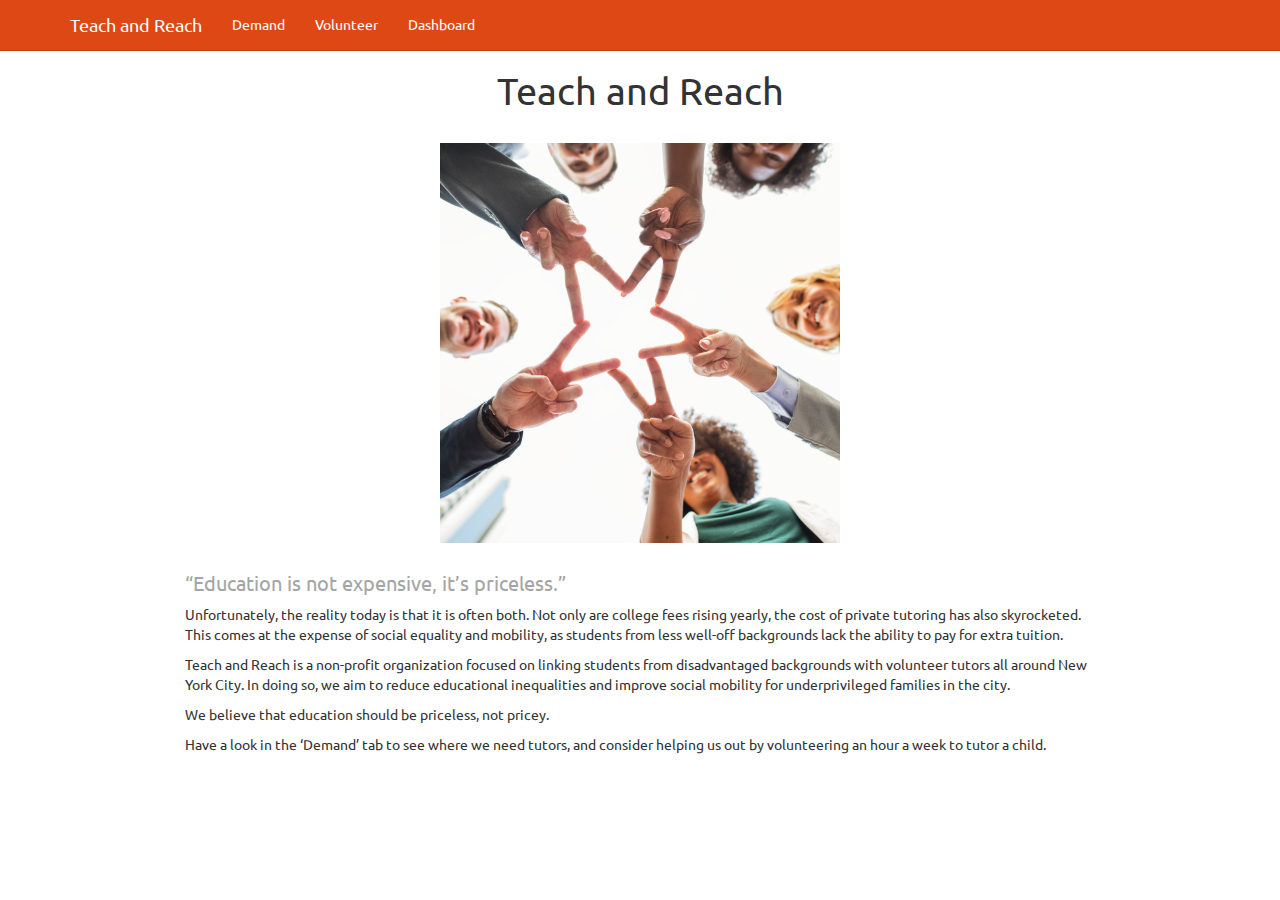
<file: index.html>
<!DOCTYPE html>

<html xmlns="http://www.w3.org/1999/xhtml">

<head>

<meta charset="utf-8" />
<meta http-equiv="Content-Type" content="text/html; charset=utf-8" />
<meta name="generator" content="pandoc" />




<title>Teach and Reach</title>

<script src="site_libs/jquery-1.11.3/jquery.min.js"></script>
<meta name="viewport" content="width=device-width, initial-scale=1" />
<link href="site_libs/bootstrap-3.3.5/css/united.min.css" rel="stylesheet" />
<script src="site_libs/bootstrap-3.3.5/js/bootstrap.min.js"></script>
<script src="site_libs/bootstrap-3.3.5/shim/html5shiv.min.js"></script>
<script src="site_libs/bootstrap-3.3.5/shim/respond.min.js"></script>
<script src="site_libs/navigation-1.1/tabsets.js"></script>
<link href="site_libs/highlightjs-9.12.0/default.css" rel="stylesheet" />
<script src="site_libs/highlightjs-9.12.0/highlight.js"></script>

<style type="text/css">code{white-space: pre;}</style>
<style type="text/css">
  pre:not([class]) {
    background-color: white;
  }
</style>
<script type="text/javascript">
if (window.hljs) {
  hljs.configure({languages: []});
  hljs.initHighlightingOnLoad();
  if (document.readyState && document.readyState === "complete") {
    window.setTimeout(function() { hljs.initHighlighting(); }, 0);
  }
}
</script>



<style type="text/css">
h1 {
  font-size: 34px;
}
h1.title {
  font-size: 38px;
}
h2 {
  font-size: 30px;
}
h3 {
  font-size: 24px;
}
h4 {
  font-size: 18px;
}
h5 {
  font-size: 16px;
}
h6 {
  font-size: 12px;
}
.table th:not([align]) {
  text-align: left;
}
</style>

<link rel="stylesheet" href="styles1.css" type="text/css" />

</head>

<body>

<style type = "text/css">
.main-container {
  max-width: 940px;
  margin-left: auto;
  margin-right: auto;
}
code {
  color: inherit;
  background-color: rgba(0, 0, 0, 0.04);
}
img {
  max-width:100%;
  height: auto;
}
.tabbed-pane {
  padding-top: 12px;
}
.html-widget {
  margin-bottom: 20px;
}
button.code-folding-btn:focus {
  outline: none;
}
summary {
  display: list-item;
}
</style>


<style type="text/css">
/* padding for bootstrap navbar */
body {
  padding-top: 51px;
  padding-bottom: 40px;
}
/* offset scroll position for anchor links (for fixed navbar)  */
.section h1 {
  padding-top: 56px;
  margin-top: -56px;
}
.section h2 {
  padding-top: 56px;
  margin-top: -56px;
}
.section h3 {
  padding-top: 56px;
  margin-top: -56px;
}
.section h4 {
  padding-top: 56px;
  margin-top: -56px;
}
.section h5 {
  padding-top: 56px;
  margin-top: -56px;
}
.section h6 {
  padding-top: 56px;
  margin-top: -56px;
}
.dropdown-submenu {
  position: relative;
}
.dropdown-submenu>.dropdown-menu {
  top: 0;
  left: 100%;
  margin-top: -6px;
  margin-left: -1px;
  border-radius: 0 6px 6px 6px;
}
.dropdown-submenu:hover>.dropdown-menu {
  display: block;
}
.dropdown-submenu>a:after {
  display: block;
  content: " ";
  float: right;
  width: 0;
  height: 0;
  border-color: transparent;
  border-style: solid;
  border-width: 5px 0 5px 5px;
  border-left-color: #cccccc;
  margin-top: 5px;
  margin-right: -10px;
}
.dropdown-submenu:hover>a:after {
  border-left-color: #ffffff;
}
.dropdown-submenu.pull-left {
  float: none;
}
.dropdown-submenu.pull-left>.dropdown-menu {
  left: -100%;
  margin-left: 10px;
  border-radius: 6px 0 6px 6px;
}
</style>

<script>
// manage active state of menu based on current page
$(document).ready(function () {
  // active menu anchor
  href = window.location.pathname
  href = href.substr(href.lastIndexOf('/') + 1)
  if (href === "")
    href = "index.html";
  var menuAnchor = $('a[href="' + href + '"]');

  // mark it active
  menuAnchor.parent().addClass('active');

  // if it's got a parent navbar menu mark it active as well
  menuAnchor.closest('li.dropdown').addClass('active');
});
</script>

<div class="container-fluid main-container">

<!-- tabsets -->

<style type="text/css">
.tabset-dropdown > .nav-tabs {
  display: inline-table;
  max-height: 500px;
  min-height: 44px;
  overflow-y: auto;
  background: white;
  border: 1px solid #ddd;
  border-radius: 4px;
}

.tabset-dropdown > .nav-tabs > li.active:before {
  content: "";
  font-family: 'Glyphicons Halflings';
  display: inline-block;
  padding: 10px;
  border-right: 1px solid #ddd;
}

.tabset-dropdown > .nav-tabs.nav-tabs-open > li.active:before {
  content: "&#xe258;";
  border: none;
}

.tabset-dropdown > .nav-tabs.nav-tabs-open:before {
  content: "";
  font-family: 'Glyphicons Halflings';
  display: inline-block;
  padding: 10px;
  border-right: 1px solid #ddd;
}

.tabset-dropdown > .nav-tabs > li.active {
  display: block;
}

.tabset-dropdown > .nav-tabs > li > a,
.tabset-dropdown > .nav-tabs > li > a:focus,
.tabset-dropdown > .nav-tabs > li > a:hover {
  border: none;
  display: inline-block;
  border-radius: 4px;
}

.tabset-dropdown > .nav-tabs.nav-tabs-open > li {
  display: block;
  float: none;
}

.tabset-dropdown > .nav-tabs > li {
  display: none;
}
</style>

<script>
$(document).ready(function () {
  window.buildTabsets("TOC");
});

$(document).ready(function () {
  $('.tabset-dropdown > .nav-tabs > li').click(function () {
    $(this).parent().toggleClass('nav-tabs-open')
  });
});
</script>

<!-- code folding -->





<div class="navbar navbar-default  navbar-fixed-top" role="navigation">
  <div class="container">
    <div class="navbar-header">
      <button type="button" class="navbar-toggle collapsed" data-toggle="collapse" data-target="#navbar">
        <span class="icon-bar"></span>
        <span class="icon-bar"></span>
        <span class="icon-bar"></span>
      </button>
      <a class="navbar-brand" href="index.html">Teach and Reach</a>
    </div>
    <div id="navbar" class="navbar-collapse collapse">
      <ul class="nav navbar-nav">
        <li>
  <a href="demand.html">Demand</a>
</li>
<li>
  <a href="apply.html">Volunteer</a>
</li>
<li>
  <a href="admin.html">Dashboard</a>
</li>
      </ul>
      <ul class="nav navbar-nav navbar-right">
        
      </ul>
    </div><!--/.nav-collapse -->
  </div><!--/.container -->
</div><!--/.navbar -->

<div class="fluid-row" id="header">



<h1 class="title toc-ignore">Teach and Reach</h1>

</div>


<center>
<img src="pics/teachnreach.jpg" align="centre" height="400" width="400" style="margin:30px 30px"/>
</center>
<h3>
“Education is not expensive, it’s priceless.”
</h3>
<p>Unfortunately, the reality today is that it is often both. Not only are college fees rising yearly, the cost of private tutoring has also skyrocketed. This comes at the expense of social equality and mobility, as students from less well-off backgrounds lack the ability to pay for extra tuition.</p>
<p>Teach and Reach is a non-profit organization focused on linking students from disadvantaged backgrounds with volunteer tutors all around New York City. In doing so, we aim to reduce educational inequalities and improve social mobility for underprivileged families in the city.</p>
<p>We believe that education should be priceless, not pricey.</p>
<p>Have a look in the ‘Demand’ tab to see where we need tutors, and consider helping us out by volunteering an hour a week to tutor a child.</p>




</div>

<script>

// add bootstrap table styles to pandoc tables
function bootstrapStylePandocTables() {
  $('tr.header').parent('thead').parent('table').addClass('table table-condensed');
}
$(document).ready(function () {
  bootstrapStylePandocTables();
});


</script>

<!-- dynamically load mathjax for compatibility with self-contained -->
<script>
  (function () {
    var script = document.createElement("script");
    script.type = "text/javascript";
    script.src  = "https://mathjax.rstudio.com/latest/MathJax.js?config=TeX-AMS-MML_HTMLorMML";
    document.getElementsByTagName("head")[0].appendChild(script);
  })();
</script>

</body>
</html>
</file>
<file: site_libs/highlightjs-9.12.0/default.css>
.hljs-literal {
  color: #990073;
}

.hljs-number {
  color: #099;
}

.hljs-comment {
  color: #998;
  font-style: italic;
}

.hljs-keyword {
  color: #900;
  font-weight: bold;
}

.hljs-string {
  color: #d14;
}
</file>
<file: styles1.css>
h1 {
  font-size: 1px;
}
.title {
  font-size: 1px;
  text-align: center;
}
h2 {
  font-size: 26px;
  color: #4868af;
}
h3 {
  font-size: 20px;
  color: #a5a5a5;
}
h4 {
  font-size: 20px;
}
h5 {
  font-size: 16px;
}
h6 {
  font-size: 12px;
}
img {
    display: block;
    margin: auto;
}

img-circle {
    border-radius: 50%;
}
</file>
<file: site_libs/bootstrap-3.3.5/css/united.min.css>
@font-face {
  font-family: 'Ubuntu';
  font-style: normal;
  font-weight: 400;
  src: url(fonts/Ubuntu.ttf) format('truetype');
}

/*!
 * bootswatch v3.3.6
 * Homepage: http://bootswatch.com
 * Copyright 2012-2015 Thomas Park
 * Licensed under MIT
 * Based on Bootstrap
*//*!
 * Bootstrap v3.3.6 (http://getbootstrap.com)
 * Copyright 2011-2015 Twitter, Inc.
 * Licensed under MIT (https://github.com/twbs/bootstrap/blob/master/LICENSE)
 *//*! normalize.css v3.0.3 | MIT License | github.com/necolas/normalize.css */html{font-family:sans-serif;-ms-text-size-adjust:100%;-webkit-text-size-adjust:100%}body{margin:0}article,aside,details,figcaption,figure,footer,header,hgroup,main,menu,nav,section,summary{display:block}audio,canvas,progress,video{display:inline-block;vertical-align:baseline}audio:not([controls]){display:none;height:0}[hidden],template{display:none}a{background-color:transparent}a:active,a:hover{outline:0}abbr[title]{border-bottom:1px dotted}b,strong{font-weight:bold}dfn{font-style:italic}h1{font-size:2em;margin:0.67em 0}mark{background:#ff0;color:#000}small{font-size:80%}sub,sup{font-size:75%;line-height:0;position:relative;vertical-align:baseline}sup{top:-0.5em}sub{bottom:-0.25em}img{border:0}svg:not(:root){overflow:hidden}figure{margin:1em 40px}hr{-webkit-box-sizing:content-box;-moz-box-sizing:content-box;box-sizing:content-box;height:0}pre{overflow:auto}code,kbd,pre,samp{font-family:monospace, monospace;font-size:1em}button,input,optgroup,select,textarea{color:inherit;font:inherit;margin:0}button{overflow:visible}button,select{text-transform:none}button,html input[type="button"],input[type="reset"],input[type="submit"]{-webkit-appearance:button;cursor:pointer}button[disabled],html input[disabled]{cursor:default}button::-moz-focus-inner,input::-moz-focus-inner{border:0;padding:0}input{line-height:normal}input[type="checkbox"],input[type="radio"]{-webkit-box-sizing:border-box;-moz-box-sizing:border-box;box-sizing:border-box;padding:0}input[type="number"]::-webkit-inner-spin-button,input[type="number"]::-webkit-outer-spin-button{height:auto}input[type="search"]{-webkit-appearance:textfield;-webkit-box-sizing:content-box;-moz-box-sizing:content-box;box-sizing:content-box}input[type="search"]::-webkit-search-cancel-button,input[type="search"]::-webkit-search-decoration{-webkit-appearance:none}fieldset{border:1px solid #c0c0c0;margin:0 2px;padding:0.35em 0.625em 0.75em}legend{border:0;padding:0}textarea{overflow:auto}optgroup{font-weight:bold}table{border-collapse:collapse;border-spacing:0}td,th{padding:0}/*! Source: https://github.com/h5bp/html5-boilerplate/blob/master/src/css/main.css */@media print{*,*:before,*:after{background:transparent !important;color:#000 !important;-webkit-box-shadow:none !important;box-shadow:none !important;text-shadow:none !important}a,a:visited{text-decoration:underline}a[href]:after{content:" (" attr(href) ")"}abbr[title]:after{content:" (" attr(title) ")"}a[href^="#"]:after,a[href^="javascript:"]:after{content:""}pre,blockquote{border:1px solid #999;page-break-inside:avoid}thead{display:table-header-group}tr,img{page-break-inside:avoid}img{max-width:100% !important}p,h2,h3{orphans:3;widows:3}h2,h3{page-break-after:avoid}.navbar{display:none}.btn>.caret,.dropup>.btn>.caret{border-top-color:#000 !important}.label{border:1px solid #000}.table{border-collapse:collapse !important}.table td,.table th{background-color:#fff !important}.table-bordered th,.table-bordered td{border:1px solid #ddd !important}}@font-face{font-family:'Glyphicons Halflings';src:url('../fonts/glyphicons-halflings-regular.eot');src:url('../fonts/glyphicons-halflings-regular.eot?#iefix') format('embedded-opentype'),url('../fonts/glyphicons-halflings-regular.woff') format('woff'),url('../fonts/glyphicons-halflings-regular.ttf') format('truetype'),url('../fonts/glyphicons-halflings-regular.svg#glyphicons_halflingsregular') format('svg')}.glyphicon{position:relative;top:1px;display:inline-block;font-family:'Glyphicons Halflings';font-style:normal;font-weight:normal;line-height:1;-webkit-font-smoothing:antialiased;-moz-osx-font-smoothing:grayscale}.glyphicon-asterisk:before{content:"\002a"}.glyphicon-plus:before{content:"\002b"}.glyphicon-euro:before,.glyphicon-eur:before{content:"\20ac"}.glyphicon-minus:before{content:"\2212"}.glyphicon-cloud:before{content:"\2601"}.glyphicon-envelope:before{content:"\2709"}.glyphicon-pencil:before{content:"\270f"}.glyphicon-glass:before{content:"\e001"}.glyphicon-music:before{content:"\e002"}.glyphicon-search:before{content:"\e003"}.glyphicon-heart:before{content:"\e005"}.glyphicon-star:before{content:"\e006"}.glyphicon-star-empty:before{content:"\e007"}.glyphicon-user:before{content:"\e008"}.glyphicon-film:before{content:"\e009"}.glyphicon-th-large:before{content:"\e010"}.glyphicon-th:before{content:"\e011"}.glyphicon-th-list:before{content:"\e012"}.glyphicon-ok:before{content:"\e013"}.glyphicon-remove:before{content:"\e014"}.glyphicon-zoom-in:before{content:"\e015"}.glyphicon-zoom-out:before{content:"\e016"}.glyphicon-off:before{content:"\e017"}.glyphicon-signal:before{content:"\e018"}.glyphicon-cog:before{content:"\e019"}.glyphicon-trash:before{content:"\e020"}.glyphicon-home:before{content:"\e021"}.glyphicon-file:before{content:"\e022"}.glyphicon-time:before{content:"\e023"}.glyphicon-road:before{content:"\e024"}.glyphicon-download-alt:before{content:"\e025"}.glyphicon-download:before{content:"\e026"}.glyphicon-upload:before{content:"\e027"}.glyphicon-inbox:before{content:"\e028"}.glyphicon-play-circle:before{content:"\e029"}.glyphicon-repeat:before{content:"\e030"}.glyphicon-refresh:before{content:"\e031"}.glyphicon-list-alt:before{content:"\e032"}.glyphicon-lock:before{content:"\e033"}.glyphicon-flag:before{content:"\e034"}.glyphicon-headphones:before{content:"\e035"}.glyphicon-volume-off:before{content:"\e036"}.glyphicon-volume-down:before{content:"\e037"}.glyphicon-volume-up:before{content:"\e038"}.glyphicon-qrcode:before{content:"\e039"}.glyphicon-barcode:before{content:"\e040"}.glyphicon-tag:before{content:"\e041"}.glyphicon-tags:before{content:"\e042"}.glyphicon-book:before{content:"\e043"}.glyphicon-bookmark:before{content:"\e044"}.glyphicon-print:before{content:"\e045"}.glyphicon-camera:before{content:"\e046"}.glyphicon-font:before{content:"\e047"}.glyphicon-bold:before{content:"\e048"}.glyphicon-italic:before{content:"\e049"}.glyphicon-text-height:before{content:"\e050"}.glyphicon-text-width:before{content:"\e051"}.glyphicon-align-left:before{content:"\e052"}.glyphicon-align-center:before{content:"\e053"}.glyphicon-align-right:before{content:"\e054"}.glyphicon-align-justify:before{content:"\e055"}.glyphicon-list:before{content:"\e056"}.glyphicon-indent-left:before{content:"\e057"}.glyphicon-indent-right:before{content:"\e058"}.glyphicon-facetime-video:before{content:"\e059"}.glyphicon-picture:before{content:"\e060"}.glyphicon-map-marker:before{content:"\e062"}.glyphicon-adjust:before{content:"\e063"}.glyphicon-tint:before{content:"\e064"}.glyphicon-edit:before{content:"\e065"}.glyphicon-share:before{content:"\e066"}.glyphicon-check:before{content:"\e067"}.glyphicon-move:before{content:"\e068"}.glyphicon-step-backward:before{content:"\e069"}.glyphicon-fast-backward:before{content:"\e070"}.glyphicon-backward:before{content:"\e071"}.glyphicon-play:before{content:"\e072"}.glyphicon-pause:before{content:"\e073"}.glyphicon-stop:before{content:"\e074"}.glyphicon-forward:before{content:"\e075"}.glyphicon-fast-forward:before{content:"\e076"}.glyphicon-step-forward:before{content:"\e077"}.glyphicon-eject:before{content:"\e078"}.glyphicon-chevron-left:before{content:"\e079"}.glyphicon-chevron-right:before{content:"\e080"}.glyphicon-plus-sign:before{content:"\e081"}.glyphicon-minus-sign:before{content:"\e082"}.glyphicon-remove-sign:before{content:"\e083"}.glyphicon-ok-sign:before{content:"\e084"}.glyphicon-question-sign:before{content:"\e085"}.glyphicon-info-sign:before{content:"\e086"}.glyphicon-screenshot:before{content:"\e087"}.glyphicon-remove-circle:before{content:"\e088"}.glyphicon-ok-circle:before{content:"\e089"}.glyphicon-ban-circle:before{content:"\e090"}.glyphicon-arrow-left:before{content:"\e091"}.glyphicon-arrow-right:before{content:"\e092"}.glyphicon-arrow-up:before{content:"\e093"}.glyphicon-arrow-down:before{content:"\e094"}.glyphicon-share-alt:before{content:"\e095"}.glyphicon-resize-full:before{content:"\e096"}.glyphicon-resize-small:before{content:"\e097"}.glyphicon-exclamation-sign:before{content:"\e101"}.glyphicon-gift:before{content:"\e102"}.glyphicon-leaf:before{content:"\e103"}.glyphicon-fire:before{content:"\e104"}.glyphicon-eye-open:before{content:"\e105"}.glyphicon-eye-close:before{content:"\e106"}.glyphicon-warning-sign:before{content:"\e107"}.glyphicon-plane:before{content:"\e108"}.glyphicon-calendar:before{content:"\e109"}.glyphicon-random:before{content:"\e110"}.glyphicon-comment:before{content:"\e111"}.glyphicon-magnet:before{content:"\e112"}.glyphicon-chevron-up:before{content:"\e113"}.glyphicon-chevron-down:before{content:"\e114"}.glyphicon-retweet:before{content:"\e115"}.glyphicon-shopping-cart:before{content:"\e116"}.glyphicon-folder-close:before{content:"\e117"}.glyphicon-folder-open:before{content:"\e118"}.glyphicon-resize-vertical:before{content:"\e119"}.glyphicon-resize-horizontal:before{content:"\e120"}.glyphicon-hdd:before{content:"\e121"}.glyphicon-bullhorn:before{content:"\e122"}.glyphicon-bell:before{content:"\e123"}.glyphicon-certificate:before{content:"\e124"}.glyphicon-thumbs-up:before{content:"\e125"}.glyphicon-thumbs-down:before{content:"\e126"}.glyphicon-hand-right:before{content:"\e127"}.glyphicon-hand-left:before{content:"\e128"}.glyphicon-hand-up:before{content:"\e129"}.glyphicon-hand-down:before{content:"\e130"}.glyphicon-circle-arrow-right:before{content:"\e131"}.glyphicon-circle-arrow-left:before{content:"\e132"}.glyphicon-circle-arrow-up:before{content:"\e133"}.glyphicon-circle-arrow-down:before{content:"\e134"}.glyphicon-globe:before{content:"\e135"}.glyphicon-wrench:before{content:"\e136"}.glyphicon-tasks:before{content:"\e137"}.glyphicon-filter:before{content:"\e138"}.glyphicon-briefcase:before{content:"\e139"}.glyphicon-fullscreen:before{content:"\e140"}.glyphicon-dashboard:before{content:"\e141"}.glyphicon-paperclip:before{content:"\e142"}.glyphicon-heart-empty:before{content:"\e143"}.glyphicon-link:before{content:"\e144"}.glyphicon-phone:before{content:"\e145"}.glyphicon-pushpin:before{content:"\e146"}.glyphicon-usd:before{content:"\e148"}.glyphicon-gbp:before{content:"\e149"}.glyphicon-sort:before{content:"\e150"}.glyphicon-sort-by-alphabet:before{content:"\e151"}.glyphicon-sort-by-alphabet-alt:before{content:"\e152"}.glyphicon-sort-by-order:before{content:"\e153"}.glyphicon-sort-by-order-alt:before{content:"\e154"}.glyphicon-sort-by-attributes:before{content:"\e155"}.glyphicon-sort-by-attributes-alt:before{content:"\e156"}.glyphicon-unchecked:before{content:"\e157"}.glyphicon-expand:before{content:"\e158"}.glyphicon-collapse-down:before{content:"\e159"}.glyphicon-collapse-up:before{content:"\e160"}.glyphicon-log-in:before{content:"\e161"}.glyphicon-flash:before{content:"\e162"}.glyphicon-log-out:before{content:"\e163"}.glyphicon-new-window:before{content:"\e164"}.glyphicon-record:before{content:"\e165"}.glyphicon-save:before{content:"\e166"}.glyphicon-open:before{content:"\e167"}.glyphicon-saved:before{content:"\e168"}.glyphicon-import:before{content:"\e169"}.glyphicon-export:before{content:"\e170"}.glyphicon-send:before{content:"\e171"}.glyphicon-floppy-disk:before{content:"\e172"}.glyphicon-floppy-saved:before{content:"\e173"}.glyphicon-floppy-remove:before{content:"\e174"}.glyphicon-floppy-save:before{content:"\e175"}.glyphicon-floppy-open:before{content:"\e176"}.glyphicon-credit-card:before{content:"\e177"}.glyphicon-transfer:before{content:"\e178"}.glyphicon-cutlery:before{content:"\e179"}.glyphicon-header:before{content:"\e180"}.glyphicon-compressed:before{content:"\e181"}.glyphicon-earphone:before{content:"\e182"}.glyphicon-phone-alt:before{content:"\e183"}.glyphicon-tower:before{content:"\e184"}.glyphicon-stats:before{content:"\e185"}.glyphicon-sd-video:before{content:"\e186"}.glyphicon-hd-video:before{content:"\e187"}.glyphicon-subtitles:before{content:"\e188"}.glyphicon-sound-stereo:before{content:"\e189"}.glyphicon-sound-dolby:before{content:"\e190"}.glyphicon-sound-5-1:before{content:"\e191"}.glyphicon-sound-6-1:before{content:"\e192"}.glyphicon-sound-7-1:before{content:"\e193"}.glyphicon-copyright-mark:before{content:"\e194"}.glyphicon-registration-mark:before{content:"\e195"}.glyphicon-cloud-download:before{content:"\e197"}.glyphicon-cloud-upload:before{content:"\e198"}.glyphicon-tree-conifer:before{content:"\e199"}.glyphicon-tree-deciduous:before{content:"\e200"}.glyphicon-cd:before{content:"\e201"}.glyphicon-save-file:before{content:"\e202"}.glyphicon-open-file:before{content:"\e203"}.glyphicon-level-up:before{content:"\e204"}.glyphicon-copy:before{content:"\e205"}.glyphicon-paste:before{content:"\e206"}.glyphicon-alert:before{content:"\e209"}.glyphicon-equalizer:before{content:"\e210"}.glyphicon-king:before{content:"\e211"}.glyphicon-queen:before{content:"\e212"}.glyphicon-pawn:before{content:"\e213"}.glyphicon-bishop:before{content:"\e214"}.glyphicon-knight:before{content:"\e215"}.glyphicon-baby-formula:before{content:"\e216"}.glyphicon-tent:before{content:"\26fa"}.glyphicon-blackboard:before{content:"\e218"}.glyphicon-bed:before{content:"\e219"}.glyphicon-apple:before{content:"\f8ff"}.glyphicon-erase:before{content:"\e221"}.glyphicon-hourglass:before{content:"\231b"}.glyphicon-lamp:before{content:"\e223"}.glyphicon-duplicate:before{content:"\e224"}.glyphicon-piggy-bank:before{content:"\e225"}.glyphicon-scissors:before{content:"\e226"}.glyphicon-bitcoin:before{content:"\e227"}.glyphicon-btc:before{content:"\e227"}.glyphicon-xbt:before{content:"\e227"}.glyphicon-yen:before{content:"\00a5"}.glyphicon-jpy:before{content:"\00a5"}.glyphicon-ruble:before{content:"\20bd"}.glyphicon-rub:before{content:"\20bd"}.glyphicon-scale:before{content:"\e230"}.glyphicon-ice-lolly:before{content:"\e231"}.glyphicon-ice-lolly-tasted:before{content:"\e232"}.glyphicon-education:before{content:"\e233"}.glyphicon-option-horizontal:before{content:"\e234"}.glyphicon-option-vertical:before{content:"\e235"}.glyphicon-menu-hamburger:before{content:"\e236"}.glyphicon-modal-window:before{content:"\e237"}.glyphicon-oil:before{content:"\e238"}.glyphicon-grain:before{content:"\e239"}.glyphicon-sunglasses:before{content:"\e240"}.glyphicon-text-size:before{content:"\e241"}.glyphicon-text-color:before{content:"\e242"}.glyphicon-text-background:before{content:"\e243"}.glyphicon-object-align-top:before{content:"\e244"}.glyphicon-object-align-bottom:before{content:"\e245"}.glyphicon-object-align-horizontal:before{content:"\e246"}.glyphicon-object-align-left:before{content:"\e247"}.glyphicon-object-align-vertical:before{content:"\e248"}.glyphicon-object-align-right:before{content:"\e249"}.glyphicon-triangle-right:before{content:"\e250"}.glyphicon-triangle-left:before{content:"\e251"}.glyphicon-triangle-bottom:before{content:"\e252"}.glyphicon-triangle-top:before{content:"\e253"}.glyphicon-console:before{content:"\e254"}.glyphicon-superscript:before{content:"\e255"}.glyphicon-subscript:before{content:"\e256"}.glyphicon-menu-left:before{content:"\e257"}.glyphicon-menu-right:before{content:"\e258"}.glyphicon-menu-down:before{content:"\e259"}.glyphicon-menu-up:before{content:"\e260"}*{-webkit-box-sizing:border-box;-moz-box-sizing:border-box;box-sizing:border-box}*:before,*:after{-webkit-box-sizing:border-box;-moz-box-sizing:border-box;box-sizing:border-box}html{font-size:10px;-webkit-tap-highlight-color:rgba(0,0,0,0)}body{font-family:"Ubuntu",Tahoma,"Helvetica Neue",Helvetica,Arial,sans-serif;font-size:14px;line-height:1.42857143;color:#333333;background-color:#ffffff}input,button,select,textarea{font-family:inherit;font-size:inherit;line-height:inherit}a{color:#dd4814;text-decoration:none}a:hover,a:focus{color:#97310e;text-decoration:underline}a:focus{outline:thin dotted;outline:5px auto -webkit-focus-ring-color;outline-offset:-2px}figure{margin:0}img{vertical-align:middle}.img-responsive,.thumbnail>img,.thumbnail a>img,.carousel-inner>.item>img,.carousel-inner>.item>a>img{display:block;max-width:100%;height:auto}.img-rounded{border-radius:6px}.img-thumbnail{padding:4px;line-height:1.42857143;background-color:#ffffff;border:1px solid #dddddd;border-radius:4px;-webkit-transition:all .2s ease-in-out;-o-transition:all .2s ease-in-out;transition:all .2s ease-in-out;display:inline-block;max-width:100%;height:auto}.img-circle{border-radius:50%}hr{margin-top:20px;margin-bottom:20px;border:0;border-top:1px solid #eeeeee}.sr-only{position:absolute;width:1px;height:1px;margin:-1px;padding:0;overflow:hidden;clip:rect(0, 0, 0, 0);border:0}.sr-only-focusable:active,.sr-only-focusable:focus{position:static;width:auto;height:auto;margin:0;overflow:visible;clip:auto}[role="button"]{cursor:pointer}h1,h2,h3,h4,h5,h6,.h1,.h2,.h3,.h4,.h5,.h6{font-family:"Ubuntu",Tahoma,"Helvetica Neue",Helvetica,Arial,sans-serif;font-weight:500;line-height:1.1;color:inherit}h1 small,h2 small,h3 small,h4 small,h5 small,h6 small,.h1 small,.h2 small,.h3 small,.h4 small,.h5 small,.h6 small,h1 .small,h2 .small,h3 .small,h4 .small,h5 .small,h6 .small,.h1 .small,.h2 .small,.h3 .small,.h4 .small,.h5 .small,.h6 .small{font-weight:normal;line-height:1;color:#aea79f}h1,.h1,h2,.h2,h3,.h3{margin-top:20px;margin-bottom:10px}h1 small,.h1 small,h2 small,.h2 small,h3 small,.h3 small,h1 .small,.h1 .small,h2 .small,.h2 .small,h3 .small,.h3 .small{font-size:65%}h4,.h4,h5,.h5,h6,.h6{margin-top:10px;margin-bottom:10px}h4 small,.h4 small,h5 small,.h5 small,h6 small,.h6 small,h4 .small,.h4 .small,h5 .small,.h5 .small,h6 .small,.h6 .small{font-size:75%}h1,.h1{font-size:36px}h2,.h2{font-size:30px}h3,.h3{font-size:24px}h4,.h4{font-size:18px}h5,.h5{font-size:14px}h6,.h6{font-size:12px}p{margin:0 0 10px}.lead{margin-bottom:20px;font-size:16px;font-weight:300;line-height:1.4}@media (min-width:768px){.lead{font-size:21px}}small,.small{font-size:85%}mark,.mark{background-color:#fcf8e3;padding:.2em}.text-left{text-align:left}.text-right{text-align:right}.text-center{text-align:center}.text-justify{text-align:justify}.text-nowrap{white-space:nowrap}.text-lowercase{text-transform:lowercase}.text-uppercase{text-transform:uppercase}.text-capitalize{text-transform:capitalize}.text-muted{color:#aea79f}.text-primary{color:#dd4814}a.text-primary:hover,a.text-primary:focus{color:#ae3910}.text-success{color:#468847}a.text-success:hover,a.text-success:focus{color:#356635}.text-info{color:#3a87ad}a.text-info:hover,a.text-info:focus{color:#2d6987}.text-warning{color:#c09853}a.text-warning:hover,a.text-warning:focus{color:#a47e3c}.text-danger{color:#b94a48}a.text-danger:hover,a.text-danger:focus{color:#953b39}.bg-primary{color:#fff;background-color:#dd4814}a.bg-primary:hover,a.bg-primary:focus{background-color:#ae3910}.bg-success{background-color:#dff0d8}a.bg-success:hover,a.bg-success:focus{background-color:#c1e2b3}.bg-info{background-color:#d9edf7}a.bg-info:hover,a.bg-info:focus{background-color:#afd9ee}.bg-warning{background-color:#fcf8e3}a.bg-warning:hover,a.bg-warning:focus{background-color:#f7ecb5}.bg-danger{background-color:#f2dede}a.bg-danger:hover,a.bg-danger:focus{background-color:#e4b9b9}.page-header{padding-bottom:9px;margin:40px 0 20px;border-bottom:1px solid #eeeeee}ul,ol{margin-top:0;margin-bottom:10px}ul ul,ol ul,ul ol,ol ol{margin-bottom:0}.list-unstyled{padding-left:0;list-style:none}.list-inline{padding-left:0;list-style:none;margin-left:-5px}.list-inline>li{display:inline-block;padding-left:5px;padding-right:5px}dl{margin-top:0;margin-bottom:20px}dt,dd{line-height:1.42857143}dt{font-weight:bold}dd{margin-left:0}@media (min-width:768px){.dl-horizontal dt{float:left;width:160px;clear:left;text-align:right;overflow:hidden;text-overflow:ellipsis;white-space:nowrap}.dl-horizontal dd{margin-left:180px}}abbr[title],abbr[data-original-title]{cursor:help;border-bottom:1px dotted #aea79f}.initialism{font-size:90%;text-transform:uppercase}blockquote{padding:10px 20px;margin:0 0 20px;font-size:17.5px;border-left:5px solid #eeeeee}blockquote p:last-child,blockquote ul:last-child,blockquote ol:last-child{margin-bottom:0}blockquote footer,blockquote small,blockquote .small{display:block;font-size:80%;line-height:1.42857143;color:#aea79f}blockquote footer:before,blockquote small:before,blockquote .small:before{content:'\2014 \00A0'}.blockquote-reverse,blockquote.pull-right{padding-right:15px;padding-left:0;border-right:5px solid #eeeeee;border-left:0;text-align:right}.blockquote-reverse footer:before,blockquote.pull-right footer:before,.blockquote-reverse small:before,blockquote.pull-right small:before,.blockquote-reverse .small:before,blockquote.pull-right .small:before{content:''}.blockquote-reverse footer:after,blockquote.pull-right footer:after,.blockquote-reverse small:after,blockquote.pull-right small:after,.blockquote-reverse .small:after,blockquote.pull-right .small:after{content:'\00A0 \2014'}address{margin-bottom:20px;font-style:normal;line-height:1.42857143}code,kbd,pre,samp{font-family:monospace}code{padding:2px 4px;font-size:90%;color:#c7254e;background-color:#f9f2f4;border-radius:4px}kbd{padding:2px 4px;font-size:90%;color:#ffffff;background-color:#333333;border-radius:3px;-webkit-box-shadow:inset 0 -1px 0 rgba(0,0,0,0.25);box-shadow:inset 0 -1px 0 rgba(0,0,0,0.25)}kbd kbd{padding:0;font-size:100%;font-weight:bold;-webkit-box-shadow:none;box-shadow:none}pre{display:block;padding:9.5px;margin:0 0 10px;font-size:13px;line-height:1.42857143;word-break:break-all;word-wrap:break-word;color:#333333;background-color:#f5f5f5;border:1px solid #cccccc;border-radius:4px}pre code{padding:0;font-size:inherit;color:inherit;white-space:pre-wrap;background-color:transparent;border-radius:0}.pre-scrollable{max-height:340px;overflow-y:scroll}.container{margin-right:auto;margin-left:auto;padding-left:15px;padding-right:15px}@media (min-width:768px){.container{width:750px}}@media (min-width:992px){.container{width:970px}}@media (min-width:1200px){.container{width:1170px}}.container-fluid{margin-right:auto;margin-left:auto;padding-left:15px;padding-right:15px}.row{margin-left:-15px;margin-right:-15px}.col-xs-1,.col-sm-1,.col-md-1,.col-lg-1,.col-xs-2,.col-sm-2,.col-md-2,.col-lg-2,.col-xs-3,.col-sm-3,.col-md-3,.col-lg-3,.col-xs-4,.col-sm-4,.col-md-4,.col-lg-4,.col-xs-5,.col-sm-5,.col-md-5,.col-lg-5,.col-xs-6,.col-sm-6,.col-md-6,.col-lg-6,.col-xs-7,.col-sm-7,.col-md-7,.col-lg-7,.col-xs-8,.col-sm-8,.col-md-8,.col-lg-8,.col-xs-9,.col-sm-9,.col-md-9,.col-lg-9,.col-xs-10,.col-sm-10,.col-md-10,.col-lg-10,.col-xs-11,.col-sm-11,.col-md-11,.col-lg-11,.col-xs-12,.col-sm-12,.col-md-12,.col-lg-12{position:relative;min-height:1px;padding-left:15px;padding-right:15px}.col-xs-1,.col-xs-2,.col-xs-3,.col-xs-4,.col-xs-5,.col-xs-6,.col-xs-7,.col-xs-8,.col-xs-9,.col-xs-10,.col-xs-11,.col-xs-12{float:left}.col-xs-12{width:100%}.col-xs-11{width:91.66666667%}.col-xs-10{width:83.33333333%}.col-xs-9{width:75%}.col-xs-8{width:66.66666667%}.col-xs-7{width:58.33333333%}.col-xs-6{width:50%}.col-xs-5{width:41.66666667%}.col-xs-4{width:33.33333333%}.col-xs-3{width:25%}.col-xs-2{width:16.66666667%}.col-xs-1{width:8.33333333%}.col-xs-pull-12{right:100%}.col-xs-pull-11{right:91.66666667%}.col-xs-pull-10{right:83.33333333%}.col-xs-pull-9{right:75%}.col-xs-pull-8{right:66.66666667%}.col-xs-pull-7{right:58.33333333%}.col-xs-pull-6{right:50%}.col-xs-pull-5{right:41.66666667%}.col-xs-pull-4{right:33.33333333%}.col-xs-pull-3{right:25%}.col-xs-pull-2{right:16.66666667%}.col-xs-pull-1{right:8.33333333%}.col-xs-pull-0{right:auto}.col-xs-push-12{left:100%}.col-xs-push-11{left:91.66666667%}.col-xs-push-10{left:83.33333333%}.col-xs-push-9{left:75%}.col-xs-push-8{left:66.66666667%}.col-xs-push-7{left:58.33333333%}.col-xs-push-6{left:50%}.col-xs-push-5{left:41.66666667%}.col-xs-push-4{left:33.33333333%}.col-xs-push-3{left:25%}.col-xs-push-2{left:16.66666667%}.col-xs-push-1{left:8.33333333%}.col-xs-push-0{left:auto}.col-xs-offset-12{margin-left:100%}.col-xs-offset-11{margin-left:91.66666667%}.col-xs-offset-10{margin-left:83.33333333%}.col-xs-offset-9{margin-left:75%}.col-xs-offset-8{margin-left:66.66666667%}.col-xs-offset-7{margin-left:58.33333333%}.col-xs-offset-6{margin-left:50%}.col-xs-offset-5{margin-left:41.66666667%}.col-xs-offset-4{margin-left:33.33333333%}.col-xs-offset-3{margin-left:25%}.col-xs-offset-2{margin-left:16.66666667%}.col-xs-offset-1{margin-left:8.33333333%}.col-xs-offset-0{margin-left:0%}@media (min-width:768px){.col-sm-1,.col-sm-2,.col-sm-3,.col-sm-4,.col-sm-5,.col-sm-6,.col-sm-7,.col-sm-8,.col-sm-9,.col-sm-10,.col-sm-11,.col-sm-12{float:left}.col-sm-12{width:100%}.col-sm-11{width:91.66666667%}.col-sm-10{width:83.33333333%}.col-sm-9{width:75%}.col-sm-8{width:66.66666667%}.col-sm-7{width:58.33333333%}.col-sm-6{width:50%}.col-sm-5{width:41.66666667%}.col-sm-4{width:33.33333333%}.col-sm-3{width:25%}.col-sm-2{width:16.66666667%}.col-sm-1{width:8.33333333%}.col-sm-pull-12{right:100%}.col-sm-pull-11{right:91.66666667%}.col-sm-pull-10{right:83.33333333%}.col-sm-pull-9{right:75%}.col-sm-pull-8{right:66.66666667%}.col-sm-pull-7{right:58.33333333%}.col-sm-pull-6{right:50%}.col-sm-pull-5{right:41.66666667%}.col-sm-pull-4{right:33.33333333%}.col-sm-pull-3{right:25%}.col-sm-pull-2{right:16.66666667%}.col-sm-pull-1{right:8.33333333%}.col-sm-pull-0{right:auto}.col-sm-push-12{left:100%}.col-sm-push-11{left:91.66666667%}.col-sm-push-10{left:83.33333333%}.col-sm-push-9{left:75%}.col-sm-push-8{left:66.66666667%}.col-sm-push-7{left:58.33333333%}.col-sm-push-6{left:50%}.col-sm-push-5{left:41.66666667%}.col-sm-push-4{left:33.33333333%}.col-sm-push-3{left:25%}.col-sm-push-2{left:16.66666667%}.col-sm-push-1{left:8.33333333%}.col-sm-push-0{left:auto}.col-sm-offset-12{margin-left:100%}.col-sm-offset-11{margin-left:91.66666667%}.col-sm-offset-10{margin-left:83.33333333%}.col-sm-offset-9{margin-left:75%}.col-sm-offset-8{margin-left:66.66666667%}.col-sm-offset-7{margin-left:58.33333333%}.col-sm-offset-6{margin-left:50%}.col-sm-offset-5{margin-left:41.66666667%}.col-sm-offset-4{margin-left:33.33333333%}.col-sm-offset-3{margin-left:25%}.col-sm-offset-2{margin-left:16.66666667%}.col-sm-offset-1{margin-left:8.33333333%}.col-sm-offset-0{margin-left:0%}}@media (min-width:992px){.col-md-1,.col-md-2,.col-md-3,.col-md-4,.col-md-5,.col-md-6,.col-md-7,.col-md-8,.col-md-9,.col-md-10,.col-md-11,.col-md-12{float:left}.col-md-12{width:100%}.col-md-11{width:91.66666667%}.col-md-10{width:83.33333333%}.col-md-9{width:75%}.col-md-8{width:66.66666667%}.col-md-7{width:58.33333333%}.col-md-6{width:50%}.col-md-5{width:41.66666667%}.col-md-4{width:33.33333333%}.col-md-3{width:25%}.col-md-2{width:16.66666667%}.col-md-1{width:8.33333333%}.col-md-pull-12{right:100%}.col-md-pull-11{right:91.66666667%}.col-md-pull-10{right:83.33333333%}.col-md-pull-9{right:75%}.col-md-pull-8{right:66.66666667%}.col-md-pull-7{right:58.33333333%}.col-md-pull-6{right:50%}.col-md-pull-5{right:41.66666667%}.col-md-pull-4{right:33.33333333%}.col-md-pull-3{right:25%}.col-md-pull-2{right:16.66666667%}.col-md-pull-1{right:8.33333333%}.col-md-pull-0{right:auto}.col-md-push-12{left:100%}.col-md-push-11{left:91.66666667%}.col-md-push-10{left:83.33333333%}.col-md-push-9{left:75%}.col-md-push-8{left:66.66666667%}.col-md-push-7{left:58.33333333%}.col-md-push-6{left:50%}.col-md-push-5{left:41.66666667%}.col-md-push-4{left:33.33333333%}.col-md-push-3{left:25%}.col-md-push-2{left:16.66666667%}.col-md-push-1{left:8.33333333%}.col-md-push-0{left:auto}.col-md-offset-12{margin-left:100%}.col-md-offset-11{margin-left:91.66666667%}.col-md-offset-10{margin-left:83.33333333%}.col-md-offset-9{margin-left:75%}.col-md-offset-8{margin-left:66.66666667%}.col-md-offset-7{margin-left:58.33333333%}.col-md-offset-6{margin-left:50%}.col-md-offset-5{margin-left:41.66666667%}.col-md-offset-4{margin-left:33.33333333%}.col-md-offset-3{margin-left:25%}.col-md-offset-2{margin-left:16.66666667%}.col-md-offset-1{margin-left:8.33333333%}.col-md-offset-0{margin-left:0%}}@media (min-width:1200px){.col-lg-1,.col-lg-2,.col-lg-3,.col-lg-4,.col-lg-5,.col-lg-6,.col-lg-7,.col-lg-8,.col-lg-9,.col-lg-10,.col-lg-11,.col-lg-12{float:left}.col-lg-12{width:100%}.col-lg-11{width:91.66666667%}.col-lg-10{width:83.33333333%}.col-lg-9{width:75%}.col-lg-8{width:66.66666667%}.col-lg-7{width:58.33333333%}.col-lg-6{width:50%}.col-lg-5{width:41.66666667%}.col-lg-4{width:33.33333333%}.col-lg-3{width:25%}.col-lg-2{width:16.66666667%}.col-lg-1{width:8.33333333%}.col-lg-pull-12{right:100%}.col-lg-pull-11{right:91.66666667%}.col-lg-pull-10{right:83.33333333%}.col-lg-pull-9{right:75%}.col-lg-pull-8{right:66.66666667%}.col-lg-pull-7{right:58.33333333%}.col-lg-pull-6{right:50%}.col-lg-pull-5{right:41.66666667%}.col-lg-pull-4{right:33.33333333%}.col-lg-pull-3{right:25%}.col-lg-pull-2{right:16.66666667%}.col-lg-pull-1{right:8.33333333%}.col-lg-pull-0{right:auto}.col-lg-push-12{left:100%}.col-lg-push-11{left:91.66666667%}.col-lg-push-10{left:83.33333333%}.col-lg-push-9{left:75%}.col-lg-push-8{left:66.66666667%}.col-lg-push-7{left:58.33333333%}.col-lg-push-6{left:50%}.col-lg-push-5{left:41.66666667%}.col-lg-push-4{left:33.33333333%}.col-lg-push-3{left:25%}.col-lg-push-2{left:16.66666667%}.col-lg-push-1{left:8.33333333%}.col-lg-push-0{left:auto}.col-lg-offset-12{margin-left:100%}.col-lg-offset-11{margin-left:91.66666667%}.col-lg-offset-10{margin-left:83.33333333%}.col-lg-offset-9{margin-left:75%}.col-lg-offset-8{margin-left:66.66666667%}.col-lg-offset-7{margin-left:58.33333333%}.col-lg-offset-6{margin-left:50%}.col-lg-offset-5{margin-left:41.66666667%}.col-lg-offset-4{margin-left:33.33333333%}.col-lg-offset-3{margin-left:25%}.col-lg-offset-2{margin-left:16.66666667%}.col-lg-offset-1{margin-left:8.33333333%}.col-lg-offset-0{margin-left:0%}}table{background-color:transparent}caption{padding-top:8px;padding-bottom:8px;color:#aea79f;text-align:left}th{}.table{width:100%;max-width:100%;margin-bottom:20px}.table>thead>tr>th,.table>tbody>tr>th,.table>tfoot>tr>th,.table>thead>tr>td,.table>tbody>tr>td,.table>tfoot>tr>td{padding:8px;line-height:1.42857143;vertical-align:top;border-top:1px solid #dddddd}.table>thead>tr>th{vertical-align:bottom;border-bottom:2px solid #dddddd}.table>caption+thead>tr:first-child>th,.table>colgroup+thead>tr:first-child>th,.table>thead:first-child>tr:first-child>th,.table>caption+thead>tr:first-child>td,.table>colgroup+thead>tr:first-child>td,.table>thead:first-child>tr:first-child>td{border-top:0}.table>tbody+tbody{border-top:2px solid #dddddd}.table .table{background-color:#ffffff}.table-condensed>thead>tr>th,.table-condensed>tbody>tr>th,.table-condensed>tfoot>tr>th,.table-condensed>thead>tr>td,.table-condensed>tbody>tr>td,.table-condensed>tfoot>tr>td{padding:5px}.table-bordered{border:1px solid #dddddd}.table-bordered>thead>tr>th,.table-bordered>tbody>tr>th,.table-bordered>tfoot>tr>th,.table-bordered>thead>tr>td,.table-bordered>tbody>tr>td,.table-bordered>tfoot>tr>td{border:1px solid #dddddd}.table-bordered>thead>tr>th,.table-bordered>thead>tr>td{border-bottom-width:2px}.table-striped>tbody>tr:nth-of-type(odd){background-color:#f9f9f9}.table-hover>tbody>tr:hover{background-color:#f5f5f5}table col[class*="col-"]{position:static;float:none;display:table-column}table td[class*="col-"],table th[class*="col-"]{position:static;float:none;display:table-cell}.table>thead>tr>td.active,.table>tbody>tr>td.active,.table>tfoot>tr>td.active,.table>thead>tr>th.active,.table>tbody>tr>th.active,.table>tfoot>tr>th.active,.table>thead>tr.active>td,.table>tbody>tr.active>td,.table>tfoot>tr.active>td,.table>thead>tr.active>th,.table>tbody>tr.active>th,.table>tfoot>tr.active>th{background-color:#f5f5f5}.table-hover>tbody>tr>td.active:hover,.table-hover>tbody>tr>th.active:hover,.table-hover>tbody>tr.active:hover>td,.table-hover>tbody>tr:hover>.active,.table-hover>tbody>tr.active:hover>th{background-color:#e8e8e8}.table>thead>tr>td.success,.table>tbody>tr>td.success,.table>tfoot>tr>td.success,.table>thead>tr>th.success,.table>tbody>tr>th.success,.table>tfoot>tr>th.success,.table>thead>tr.success>td,.table>tbody>tr.success>td,.table>tfoot>tr.success>td,.table>thead>tr.success>th,.table>tbody>tr.success>th,.table>tfoot>tr.success>th{background-color:#dff0d8}.table-hover>tbody>tr>td.success:hover,.table-hover>tbody>tr>th.success:hover,.table-hover>tbody>tr.success:hover>td,.table-hover>tbody>tr:hover>.success,.table-hover>tbody>tr.success:hover>th{background-color:#d0e9c6}.table>thead>tr>td.info,.table>tbody>tr>td.info,.table>tfoot>tr>td.info,.table>thead>tr>th.info,.table>tbody>tr>th.info,.table>tfoot>tr>th.info,.table>thead>tr.info>td,.table>tbody>tr.info>td,.table>tfoot>tr.info>td,.table>thead>tr.info>th,.table>tbody>tr.info>th,.table>tfoot>tr.info>th{background-color:#d9edf7}.table-hover>tbody>tr>td.info:hover,.table-hover>tbody>tr>th.info:hover,.table-hover>tbody>tr.info:hover>td,.table-hover>tbody>tr:hover>.info,.table-hover>tbody>tr.info:hover>th{background-color:#c4e3f3}.table>thead>tr>td.warning,.table>tbody>tr>td.warning,.table>tfoot>tr>td.warning,.table>thead>tr>th.warning,.table>tbody>tr>th.warning,.table>tfoot>tr>th.warning,.table>thead>tr.warning>td,.table>tbody>tr.warning>td,.table>tfoot>tr.warning>td,.table>thead>tr.warning>th,.table>tbody>tr.warning>th,.table>tfoot>tr.warning>th{background-color:#fcf8e3}.table-hover>tbody>tr>td.warning:hover,.table-hover>tbody>tr>th.warning:hover,.table-hover>tbody>tr.warning:hover>td,.table-hover>tbody>tr:hover>.warning,.table-hover>tbody>tr.warning:hover>th{background-color:#faf2cc}.table>thead>tr>td.danger,.table>tbody>tr>td.danger,.table>tfoot>tr>td.danger,.table>thead>tr>th.danger,.table>tbody>tr>th.danger,.table>tfoot>tr>th.danger,.table>thead>tr.danger>td,.table>tbody>tr.danger>td,.table>tfoot>tr.danger>td,.table>thead>tr.danger>th,.table>tbody>tr.danger>th,.table>tfoot>tr.danger>th{background-color:#f2dede}.table-hover>tbody>tr>td.danger:hover,.table-hover>tbody>tr>th.danger:hover,.table-hover>tbody>tr.danger:hover>td,.table-hover>tbody>tr:hover>.danger,.table-hover>tbody>tr.danger:hover>th{background-color:#ebcccc}.table-responsive{overflow-x:auto;min-height:0.01%}@media screen and (max-width:767px){.table-responsive{width:100%;margin-bottom:15px;overflow-y:hidden;-ms-overflow-style:-ms-autohiding-scrollbar;border:1px solid #dddddd}.table-responsive>.table{margin-bottom:0}.table-responsive>.table>thead>tr>th,.table-responsive>.table>tbody>tr>th,.table-responsive>.table>tfoot>tr>th,.table-responsive>.table>thead>tr>td,.table-responsive>.table>tbody>tr>td,.table-responsive>.table>tfoot>tr>td{white-space:nowrap}.table-responsive>.table-bordered{border:0}.table-responsive>.table-bordered>thead>tr>th:first-child,.table-responsive>.table-bordered>tbody>tr>th:first-child,.table-responsive>.table-bordered>tfoot>tr>th:first-child,.table-responsive>.table-bordered>thead>tr>td:first-child,.table-responsive>.table-bordered>tbody>tr>td:first-child,.table-responsive>.table-bordered>tfoot>tr>td:first-child{border-left:0}.table-responsive>.table-bordered>thead>tr>th:last-child,.table-responsive>.table-bordered>tbody>tr>th:last-child,.table-responsive>.table-bordered>tfoot>tr>th:last-child,.table-responsive>.table-bordered>thead>tr>td:last-child,.table-responsive>.table-bordered>tbody>tr>td:last-child,.table-responsive>.table-bordered>tfoot>tr>td:last-child{border-right:0}.table-responsive>.table-bordered>tbody>tr:last-child>th,.table-responsive>.table-bordered>tfoot>tr:last-child>th,.table-responsive>.table-bordered>tbody>tr:last-child>td,.table-responsive>.table-bordered>tfoot>tr:last-child>td{border-bottom:0}}fieldset{padding:0;margin:0;border:0;min-width:0}legend{display:block;width:100%;padding:0;margin-bottom:20px;font-size:21px;line-height:inherit;color:#333333;border:0;border-bottom:1px solid #e5e5e5}label{display:inline-block;max-width:100%;margin-bottom:5px;font-weight:bold}input[type="search"]{-webkit-box-sizing:border-box;-moz-box-sizing:border-box;box-sizing:border-box}input[type="radio"],input[type="checkbox"]{margin:4px 0 0;margin-top:1px \9;line-height:normal}input[type="file"]{display:block}input[type="range"]{display:block;width:100%}select[multiple],select[size]{height:auto}input[type="file"]:focus,input[type="radio"]:focus,input[type="checkbox"]:focus{outline:thin dotted;outline:5px auto -webkit-focus-ring-color;outline-offset:-2px}output{display:block;padding-top:9px;font-size:14px;line-height:1.42857143;color:#333333}.form-control{display:block;width:100%;height:38px;padding:8px 12px;font-size:14px;line-height:1.42857143;color:#333333;background-color:#ffffff;background-image:none;border:1px solid #cccccc;border-radius:4px;-webkit-box-shadow:inset 0 1px 1px rgba(0,0,0,0.075);box-shadow:inset 0 1px 1px rgba(0,0,0,0.075);-webkit-transition:border-color ease-in-out .15s,-webkit-box-shadow ease-in-out .15s;-o-transition:border-color ease-in-out .15s,box-shadow ease-in-out .15s;transition:border-color ease-in-out .15s,box-shadow ease-in-out .15s}.form-control:focus{border-color:#66afe9;outline:0;-webkit-box-shadow:inset 0 1px 1px rgba(0,0,0,0.075),0 0 8px rgba(102,175,233,0.6);box-shadow:inset 0 1px 1px rgba(0,0,0,0.075),0 0 8px rgba(102,175,233,0.6)}.form-control::-moz-placeholder{color:#aea79f;opacity:1}.form-control:-ms-input-placeholder{color:#aea79f}.form-control::-webkit-input-placeholder{color:#aea79f}.form-control::-ms-expand{border:0;background-color:transparent}.form-control[disabled],.form-control[readonly],fieldset[disabled] .form-control{background-color:#eeeeee;opacity:1}.form-control[disabled],fieldset[disabled] .form-control{cursor:not-allowed}textarea.form-control{height:auto}input[type="search"]{-webkit-appearance:none}@media screen and (-webkit-min-device-pixel-ratio:0){input[type="date"].form-control,input[type="time"].form-control,input[type="datetime-local"].form-control,input[type="month"].form-control{line-height:38px}input[type="date"].input-sm,input[type="time"].input-sm,input[type="datetime-local"].input-sm,input[type="month"].input-sm,.input-group-sm input[type="date"],.input-group-sm input[type="time"],.input-group-sm input[type="datetime-local"],.input-group-sm input[type="month"]{line-height:30px}input[type="date"].input-lg,input[type="time"].input-lg,input[type="datetime-local"].input-lg,input[type="month"].input-lg,.input-group-lg input[type="date"],.input-group-lg input[type="time"],.input-group-lg input[type="datetime-local"],.input-group-lg input[type="month"]{line-height:54px}}.form-group{margin-bottom:15px}.radio,.checkbox{position:relative;display:block;margin-top:10px;margin-bottom:10px}.radio label,.checkbox label{min-height:20px;padding-left:20px;margin-bottom:0;font-weight:normal;cursor:pointer}.radio input[type="radio"],.radio-inline input[type="radio"],.checkbox input[type="checkbox"],.checkbox-inline input[type="checkbox"]{position:absolute;margin-left:-20px;margin-top:4px \9}.radio+.radio,.checkbox+.checkbox{margin-top:-5px}.radio-inline,.checkbox-inline{position:relative;display:inline-block;padding-left:20px;margin-bottom:0;vertical-align:middle;font-weight:normal;cursor:pointer}.radio-inline+.radio-inline,.checkbox-inline+.checkbox-inline{margin-top:0;margin-left:10px}input[type="radio"][disabled],input[type="checkbox"][disabled],input[type="radio"].disabled,input[type="checkbox"].disabled,fieldset[disabled] input[type="radio"],fieldset[disabled] input[type="checkbox"]{cursor:not-allowed}.radio-inline.disabled,.checkbox-inline.disabled,fieldset[disabled] .radio-inline,fieldset[disabled] .checkbox-inline{cursor:not-allowed}.radio.disabled label,.checkbox.disabled label,fieldset[disabled] .radio label,fieldset[disabled] .checkbox label{cursor:not-allowed}.form-control-static{padding-top:9px;padding-bottom:9px;margin-bottom:0;min-height:34px}.form-control-static.input-lg,.form-control-static.input-sm{padding-left:0;padding-right:0}.input-sm{height:30px;padding:5px 10px;font-size:12px;line-height:1.5;border-radius:3px}select.input-sm{height:30px;line-height:30px}textarea.input-sm,select[multiple].input-sm{height:auto}.form-group-sm .form-control{height:30px;padding:5px 10px;font-size:12px;line-height:1.5;border-radius:3px}.form-group-sm select.form-control{height:30px;line-height:30px}.form-group-sm textarea.form-control,.form-group-sm select[multiple].form-control{height:auto}.form-group-sm .form-control-static{height:30px;min-height:32px;padding:6px 10px;font-size:12px;line-height:1.5}.input-lg{height:54px;padding:14px 16px;font-size:18px;line-height:1.3333333;border-radius:6px}select.input-lg{height:54px;line-height:54px}textarea.input-lg,select[multiple].input-lg{height:auto}.form-group-lg .form-control{height:54px;padding:14px 16px;font-size:18px;line-height:1.3333333;border-radius:6px}.form-group-lg select.form-control{height:54px;line-height:54px}.form-group-lg textarea.form-control,.form-group-lg select[multiple].form-control{height:auto}.form-group-lg .form-control-static{height:54px;min-height:38px;padding:15px 16px;font-size:18px;line-height:1.3333333}.has-feedback{position:relative}.has-feedback .form-control{padding-right:47.5px}.form-control-feedback{position:absolute;top:0;right:0;z-index:2;display:block;width:38px;height:38px;line-height:38px;text-align:center;pointer-events:none}.input-lg+.form-control-feedback,.input-group-lg+.form-control-feedback,.form-group-lg .form-control+.form-control-feedback{width:54px;height:54px;line-height:54px}.input-sm+.form-control-feedback,.input-group-sm+.form-control-feedback,.form-group-sm .form-control+.form-control-feedback{width:30px;height:30px;line-height:30px}.has-success .help-block,.has-success .control-label,.has-success .radio,.has-success .checkbox,.has-success .radio-inline,.has-success .checkbox-inline,.has-success.radio label,.has-success.checkbox label,.has-success.radio-inline label,.has-success.checkbox-inline label{color:#468847}.has-success .form-control{border-color:#468847;-webkit-box-shadow:inset 0 1px 1px rgba(0,0,0,0.075);box-shadow:inset 0 1px 1px rgba(0,0,0,0.075)}.has-success .form-control:focus{border-color:#356635;-webkit-box-shadow:inset 0 1px 1px rgba(0,0,0,0.075),0 0 6px #7aba7b;box-shadow:inset 0 1px 1px rgba(0,0,0,0.075),0 0 6px #7aba7b}.has-success .input-group-addon{color:#468847;border-color:#468847;background-color:#dff0d8}.has-success .form-control-feedback{color:#468847}.has-warning .help-block,.has-warning .control-label,.has-warning .radio,.has-warning .checkbox,.has-warning .radio-inline,.has-warning .checkbox-inline,.has-warning.radio label,.has-warning.checkbox label,.has-warning.radio-inline label,.has-warning.checkbox-inline label{color:#c09853}.has-warning .form-control{border-color:#c09853;-webkit-box-shadow:inset 0 1px 1px rgba(0,0,0,0.075);box-shadow:inset 0 1px 1px rgba(0,0,0,0.075)}.has-warning .form-control:focus{border-color:#a47e3c;-webkit-box-shadow:inset 0 1px 1px rgba(0,0,0,0.075),0 0 6px #dbc59e;box-shadow:inset 0 1px 1px rgba(0,0,0,0.075),0 0 6px #dbc59e}.has-warning .input-group-addon{color:#c09853;border-color:#c09853;background-color:#fcf8e3}.has-warning .form-control-feedback{color:#c09853}.has-error .help-block,.has-error .control-label,.has-error .radio,.has-error .checkbox,.has-error .radio-inline,.has-error .checkbox-inline,.has-error.radio label,.has-error.checkbox label,.has-error.radio-inline label,.has-error.checkbox-inline label{color:#b94a48}.has-error .form-control{border-color:#b94a48;-webkit-box-shadow:inset 0 1px 1px rgba(0,0,0,0.075);box-shadow:inset 0 1px 1px rgba(0,0,0,0.075)}.has-error .form-control:focus{border-color:#953b39;-webkit-box-shadow:inset 0 1px 1px rgba(0,0,0,0.075),0 0 6px #d59392;box-shadow:inset 0 1px 1px rgba(0,0,0,0.075),0 0 6px #d59392}.has-error .input-group-addon{color:#b94a48;border-color:#b94a48;background-color:#f2dede}.has-error .form-control-feedback{color:#b94a48}.has-feedback label~.form-control-feedback{top:25px}.has-feedback label.sr-only~.form-control-feedback{top:0}.help-block{display:block;margin-top:5px;margin-bottom:10px;color:#737373}@media (min-width:768px){.form-inline .form-group{display:inline-block;margin-bottom:0;vertical-align:middle}.form-inline .form-control{display:inline-block;width:auto;vertical-align:middle}.form-inline .form-control-static{display:inline-block}.form-inline .input-group{display:inline-table;vertical-align:middle}.form-inline .input-group .input-group-addon,.form-inline .input-group .input-group-btn,.form-inline .input-group .form-control{width:auto}.form-inline .input-group>.form-control{width:100%}.form-inline .control-label{margin-bottom:0;vertical-align:middle}.form-inline .radio,.form-inline .checkbox{display:inline-block;margin-top:0;margin-bottom:0;vertical-align:middle}.form-inline .radio label,.form-inline .checkbox label{padding-left:0}.form-inline .radio input[type="radio"],.form-inline .checkbox input[type="checkbox"]{position:relative;margin-left:0}.form-inline .has-feedback .form-control-feedback{top:0}}.form-horizontal .radio,.form-horizontal .checkbox,.form-horizontal .radio-inline,.form-horizontal .checkbox-inline{margin-top:0;margin-bottom:0;padding-top:9px}.form-horizontal .radio,.form-horizontal .checkbox{min-height:29px}.form-horizontal .form-group{margin-left:-15px;margin-right:-15px}@media (min-width:768px){.form-horizontal .control-label{text-align:right;margin-bottom:0;padding-top:9px}}.form-horizontal .has-feedback .form-control-feedback{right:15px}@media (min-width:768px){.form-horizontal .form-group-lg .control-label{padding-top:15px;font-size:18px}}@media (min-width:768px){.form-horizontal .form-group-sm .control-label{padding-top:6px;font-size:12px}}.btn{display:inline-block;margin-bottom:0;font-weight:normal;text-align:center;vertical-align:middle;-ms-touch-action:manipulation;touch-action:manipulation;cursor:pointer;background-image:none;border:1px solid transparent;white-space:nowrap;padding:8px 12px;font-size:14px;line-height:1.42857143;border-radius:4px;-webkit-user-select:none;-moz-user-select:none;-ms-user-select:none;user-select:none}.btn:focus,.btn:active:focus,.btn.active:focus,.btn.focus,.btn:active.focus,.btn.active.focus{outline:thin dotted;outline:5px auto -webkit-focus-ring-color;outline-offset:-2px}.btn:hover,.btn:focus,.btn.focus{color:#ffffff;text-decoration:none}.btn:active,.btn.active{outline:0;background-image:none;-webkit-box-shadow:inset 0 3px 5px rgba(0,0,0,0.125);box-shadow:inset 0 3px 5px rgba(0,0,0,0.125)}.btn.disabled,.btn[disabled],fieldset[disabled] .btn{cursor:not-allowed;opacity:0.65;filter:alpha(opacity=65);-webkit-box-shadow:none;box-shadow:none}a.btn.disabled,fieldset[disabled] a.btn{pointer-events:none}.btn-default{color:#ffffff;background-color:#aea79f;border-color:#aea79f}.btn-default:focus,.btn-default.focus{color:#ffffff;background-color:#978e83;border-color:#6f675e}.btn-default:hover{color:#ffffff;background-color:#978e83;border-color:#92897e}.btn-default:active,.btn-default.active,.open>.dropdown-toggle.btn-default{color:#ffffff;background-color:#978e83;border-color:#92897e}.btn-default:active:hover,.btn-default.active:hover,.open>.dropdown-toggle.btn-default:hover,.btn-default:active:focus,.btn-default.active:focus,.open>.dropdown-toggle.btn-default:focus,.btn-default:active.focus,.btn-default.active.focus,.open>.dropdown-toggle.btn-default.focus{color:#ffffff;background-color:#867c71;border-color:#6f675e}.btn-default:active,.btn-default.active,.open>.dropdown-toggle.btn-default{background-image:none}.btn-default.disabled:hover,.btn-default[disabled]:hover,fieldset[disabled] .btn-default:hover,.btn-default.disabled:focus,.btn-default[disabled]:focus,fieldset[disabled] .btn-default:focus,.btn-default.disabled.focus,.btn-default[disabled].focus,fieldset[disabled] .btn-default.focus{background-color:#aea79f;border-color:#aea79f}.btn-default .badge{color:#aea79f;background-color:#ffffff}.btn-primary{color:#ffffff;background-color:#dd4814;border-color:#dd4814}.btn-primary:focus,.btn-primary.focus{color:#ffffff;background-color:#ae3910;border-color:#682209}.btn-primary:hover{color:#ffffff;background-color:#ae3910;border-color:#a5360f}.btn-primary:active,.btn-primary.active,.open>.dropdown-toggle.btn-primary{color:#ffffff;background-color:#ae3910;border-color:#a5360f}.btn-primary:active:hover,.btn-primary.active:hover,.open>.dropdown-toggle.btn-primary:hover,.btn-primary:active:focus,.btn-primary.active:focus,.open>.dropdown-toggle.btn-primary:focus,.btn-primary:active.focus,.btn-primary.active.focus,.open>.dropdown-toggle.btn-primary.focus{color:#ffffff;background-color:#8d2e0d;border-color:#682209}.btn-primary:active,.btn-primary.active,.open>.dropdown-toggle.btn-primary{background-image:none}.btn-primary.disabled:hover,.btn-primary[disabled]:hover,fieldset[disabled] .btn-primary:hover,.btn-primary.disabled:focus,.btn-primary[disabled]:focus,fieldset[disabled] .btn-primary:focus,.btn-primary.disabled.focus,.btn-primary[disabled].focus,fieldset[disabled] .btn-primary.focus{background-color:#dd4814;border-color:#dd4814}.btn-primary .badge{color:#dd4814;background-color:#ffffff}.btn-success{color:#ffffff;background-color:#38b44a;border-color:#38b44a}.btn-success:focus,.btn-success.focus{color:#ffffff;background-color:#2c8d3a;border-color:#1a5322}.btn-success:hover{color:#ffffff;background-color:#2c8d3a;border-color:#298537}.btn-success:active,.btn-success.active,.open>.dropdown-toggle.btn-success{color:#ffffff;background-color:#2c8d3a;border-color:#298537}.btn-success:active:hover,.btn-success.active:hover,.open>.dropdown-toggle.btn-success:hover,.btn-success:active:focus,.btn-success.active:focus,.open>.dropdown-toggle.btn-success:focus,.btn-success:active.focus,.btn-success.active.focus,.open>.dropdown-toggle.btn-success.focus{color:#ffffff;background-color:#23722f;border-color:#1a5322}.btn-success:active,.btn-success.active,.open>.dropdown-toggle.btn-success{background-image:none}.btn-success.disabled:hover,.btn-success[disabled]:hover,fieldset[disabled] .btn-success:hover,.btn-success.disabled:focus,.btn-success[disabled]:focus,fieldset[disabled] .btn-success:focus,.btn-success.disabled.focus,.btn-success[disabled].focus,fieldset[disabled] .btn-success.focus{background-color:#38b44a;border-color:#38b44a}.btn-success .badge{color:#38b44a;background-color:#ffffff}.btn-info{color:#ffffff;background-color:#772953;border-color:#772953}.btn-info:focus,.btn-info.focus{color:#ffffff;background-color:#511c39;border-color:#180811}.btn-info:hover{color:#ffffff;background-color:#511c39;border-color:#491933}.btn-info:active,.btn-info.active,.open>.dropdown-toggle.btn-info{color:#ffffff;background-color:#511c39;border-color:#491933}.btn-info:active:hover,.btn-info.active:hover,.open>.dropdown-toggle.btn-info:hover,.btn-info:active:focus,.btn-info.active:focus,.open>.dropdown-toggle.btn-info:focus,.btn-info:active.focus,.btn-info.active.focus,.open>.dropdown-toggle.btn-info.focus{color:#ffffff;background-color:#371326;border-color:#180811}.btn-info:active,.btn-info.active,.open>.dropdown-toggle.btn-info{background-image:none}.btn-info.disabled:hover,.btn-info[disabled]:hover,fieldset[disabled] .btn-info:hover,.btn-info.disabled:focus,.btn-info[disabled]:focus,fieldset[disabled] .btn-info:focus,.btn-info.disabled.focus,.btn-info[disabled].focus,fieldset[disabled] .btn-info.focus{background-color:#772953;border-color:#772953}.btn-info .badge{color:#772953;background-color:#ffffff}.btn-warning{color:#ffffff;background-color:#efb73e;border-color:#efb73e}.btn-warning:focus,.btn-warning.focus{color:#ffffff;background-color:#e7a413;border-color:#a0720d}.btn-warning:hover{color:#ffffff;background-color:#e7a413;border-color:#dd9d12}.btn-warning:active,.btn-warning.active,.open>.dropdown-toggle.btn-warning{color:#ffffff;background-color:#e7a413;border-color:#dd9d12}.btn-warning:active:hover,.btn-warning.active:hover,.open>.dropdown-toggle.btn-warning:hover,.btn-warning:active:focus,.btn-warning.active:focus,.open>.dropdown-toggle.btn-warning:focus,.btn-warning:active.focus,.btn-warning.active.focus,.open>.dropdown-toggle.btn-warning.focus{color:#ffffff;background-color:#c68c10;border-color:#a0720d}.btn-warning:active,.btn-warning.active,.open>.dropdown-toggle.btn-warning{background-image:none}.btn-warning.disabled:hover,.btn-warning[disabled]:hover,fieldset[disabled] .btn-warning:hover,.btn-warning.disabled:focus,.btn-warning[disabled]:focus,fieldset[disabled] .btn-warning:focus,.btn-warning.disabled.focus,.btn-warning[disabled].focus,fieldset[disabled] .btn-warning.focus{background-color:#efb73e;border-color:#efb73e}.btn-warning .badge{color:#efb73e;background-color:#ffffff}.btn-danger{color:#ffffff;background-color:#df382c;border-color:#df382c}.btn-danger:focus,.btn-danger.focus{color:#ffffff;background-color:#bc271c;border-color:#791912}.btn-danger:hover{color:#ffffff;background-color:#bc271c;border-color:#b3251b}.btn-danger:active,.btn-danger.active,.open>.dropdown-toggle.btn-danger{color:#ffffff;background-color:#bc271c;border-color:#b3251b}.btn-danger:active:hover,.btn-danger.active:hover,.open>.dropdown-toggle.btn-danger:hover,.btn-danger:active:focus,.btn-danger.active:focus,.open>.dropdown-toggle.btn-danger:focus,.btn-danger:active.focus,.btn-danger.active.focus,.open>.dropdown-toggle.btn-danger.focus{color:#ffffff;background-color:#9d2118;border-color:#791912}.btn-danger:active,.btn-danger.active,.open>.dropdown-toggle.btn-danger{background-image:none}.btn-danger.disabled:hover,.btn-danger[disabled]:hover,fieldset[disabled] .btn-danger:hover,.btn-danger.disabled:focus,.btn-danger[disabled]:focus,fieldset[disabled] .btn-danger:focus,.btn-danger.disabled.focus,.btn-danger[disabled].focus,fieldset[disabled] .btn-danger.focus{background-color:#df382c;border-color:#df382c}.btn-danger .badge{color:#df382c;background-color:#ffffff}.btn-link{color:#dd4814;font-weight:normal;border-radius:0}.btn-link,.btn-link:active,.btn-link.active,.btn-link[disabled],fieldset[disabled] .btn-link{background-color:transparent;-webkit-box-shadow:none;box-shadow:none}.btn-link,.btn-link:hover,.btn-link:focus,.btn-link:active{border-color:transparent}.btn-link:hover,.btn-link:focus{color:#97310e;text-decoration:underline;background-color:transparent}.btn-link[disabled]:hover,fieldset[disabled] .btn-link:hover,.btn-link[disabled]:focus,fieldset[disabled] .btn-link:focus{color:#aea79f;text-decoration:none}.btn-lg,.btn-group-lg>.btn{padding:14px 16px;font-size:18px;line-height:1.3333333;border-radius:6px}.btn-sm,.btn-group-sm>.btn{padding:5px 10px;font-size:12px;line-height:1.5;border-radius:3px}.btn-xs,.btn-group-xs>.btn{padding:1px 5px;font-size:12px;line-height:1.5;border-radius:3px}.btn-block{display:block;width:100%}.btn-block+.btn-block{margin-top:5px}input[type="submit"].btn-block,input[type="reset"].btn-block,input[type="button"].btn-block{width:100%}.fade{opacity:0;-webkit-transition:opacity 0.15s linear;-o-transition:opacity 0.15s linear;transition:opacity 0.15s linear}.fade.in{opacity:1}.collapse{display:none}.collapse.in{display:block}tr.collapse.in{display:table-row}tbody.collapse.in{display:table-row-group}.collapsing{position:relative;height:0;overflow:hidden;-webkit-transition-property:height, visibility;-o-transition-property:height, visibility;transition-property:height, visibility;-webkit-transition-duration:0.35s;-o-transition-duration:0.35s;transition-duration:0.35s;-webkit-transition-timing-function:ease;-o-transition-timing-function:ease;transition-timing-function:ease}.caret{display:inline-block;width:0;height:0;margin-left:2px;vertical-align:middle;border-top:4px dashed;border-top:4px solid \9;border-right:4px solid transparent;border-left:4px solid transparent}.dropup,.dropdown{position:relative}.dropdown-toggle:focus{outline:0}.dropdown-menu{position:absolute;top:100%;left:0;z-index:1000;display:none;float:left;min-width:160px;padding:5px 0;margin:2px 0 0;list-style:none;font-size:14px;text-align:left;background-color:#ffffff;border:1px solid #cccccc;border:1px solid rgba(0,0,0,0.15);border-radius:4px;-webkit-box-shadow:0 6px 12px rgba(0,0,0,0.175);box-shadow:0 6px 12px rgba(0,0,0,0.175);-webkit-background-clip:padding-box;background-clip:padding-box}.dropdown-menu.pull-right{right:0;left:auto}.dropdown-menu .divider{height:1px;margin:9px 0;overflow:hidden;background-color:#e5e5e5}.dropdown-menu>li>a{display:block;padding:3px 20px;clear:both;font-weight:normal;line-height:1.42857143;color:#333333;white-space:nowrap}.dropdown-menu>li>a:hover,.dropdown-menu>li>a:focus{text-decoration:none;color:#ffffff;background-color:#dd4814}.dropdown-menu>.active>a,.dropdown-menu>.active>a:hover,.dropdown-menu>.active>a:focus{color:#ffffff;text-decoration:none;outline:0;background-color:#dd4814}.dropdown-menu>.disabled>a,.dropdown-menu>.disabled>a:hover,.dropdown-menu>.disabled>a:focus{color:#aea79f}.dropdown-menu>.disabled>a:hover,.dropdown-menu>.disabled>a:focus{text-decoration:none;background-color:transparent;background-image:none;filter:progid:DXImageTransform.Microsoft.gradient(enabled=false);cursor:not-allowed}.open>.dropdown-menu{display:block}.open>a{outline:0}.dropdown-menu-right{left:auto;right:0}.dropdown-menu-left{left:0;right:auto}.dropdown-header{display:block;padding:3px 20px;font-size:12px;line-height:1.42857143;color:#aea79f;white-space:nowrap}.dropdown-backdrop{position:fixed;left:0;right:0;bottom:0;top:0;z-index:990}.pull-right>.dropdown-menu{right:0;left:auto}.dropup .caret,.navbar-fixed-bottom .dropdown .caret{border-top:0;border-bottom:4px dashed;border-bottom:4px solid \9;content:""}.dropup .dropdown-menu,.navbar-fixed-bottom .dropdown .dropdown-menu{top:auto;bottom:100%;margin-bottom:2px}@media (min-width:768px){.navbar-right .dropdown-menu{left:auto;right:0}.navbar-right .dropdown-menu-left{left:0;right:auto}}.btn-group,.btn-group-vertical{position:relative;display:inline-block;vertical-align:middle}.btn-group>.btn,.btn-group-vertical>.btn{position:relative;float:left}.btn-group>.btn:hover,.btn-group-vertical>.btn:hover,.btn-group>.btn:focus,.btn-group-vertical>.btn:focus,.btn-group>.btn:active,.btn-group-vertical>.btn:active,.btn-group>.btn.active,.btn-group-vertical>.btn.active{z-index:2}.btn-group .btn+.btn,.btn-group .btn+.btn-group,.btn-group .btn-group+.btn,.btn-group .btn-group+.btn-group{margin-left:-1px}.btn-toolbar{margin-left:-5px}.btn-toolbar .btn,.btn-toolbar .btn-group,.btn-toolbar .input-group{float:left}.btn-toolbar>.btn,.btn-toolbar>.btn-group,.btn-toolbar>.input-group{margin-left:5px}.btn-group>.btn:not(:first-child):not(:last-child):not(.dropdown-toggle){border-radius:0}.btn-group>.btn:first-child{margin-left:0}.btn-group>.btn:first-child:not(:last-child):not(.dropdown-toggle){border-bottom-right-radius:0;border-top-right-radius:0}.btn-group>.btn:last-child:not(:first-child),.btn-group>.dropdown-toggle:not(:first-child){border-bottom-left-radius:0;border-top-left-radius:0}.btn-group>.btn-group{float:left}.btn-group>.btn-group:not(:first-child):not(:last-child)>.btn{border-radius:0}.btn-group>.btn-group:first-child:not(:last-child)>.btn:last-child,.btn-group>.btn-group:first-child:not(:last-child)>.dropdown-toggle{border-bottom-right-radius:0;border-top-right-radius:0}.btn-group>.btn-group:last-child:not(:first-child)>.btn:first-child{border-bottom-left-radius:0;border-top-left-radius:0}.btn-group .dropdown-toggle:active,.btn-group.open .dropdown-toggle{outline:0}.btn-group>.btn+.dropdown-toggle{padding-left:8px;padding-right:8px}.btn-group>.btn-lg+.dropdown-toggle{padding-left:12px;padding-right:12px}.btn-group.open .dropdown-toggle{-webkit-box-shadow:inset 0 3px 5px rgba(0,0,0,0.125);box-shadow:inset 0 3px 5px rgba(0,0,0,0.125)}.btn-group.open .dropdown-toggle.btn-link{-webkit-box-shadow:none;box-shadow:none}.btn .caret{margin-left:0}.btn-lg .caret{border-width:5px 5px 0;border-bottom-width:0}.dropup .btn-lg .caret{border-width:0 5px 5px}.btn-group-vertical>.btn,.btn-group-vertical>.btn-group,.btn-group-vertical>.btn-group>.btn{display:block;float:none;width:100%;max-width:100%}.btn-group-vertical>.btn-group>.btn{float:none}.btn-group-vertical>.btn+.btn,.btn-group-vertical>.btn+.btn-group,.btn-group-vertical>.btn-group+.btn,.btn-group-vertical>.btn-group+.btn-group{margin-top:-1px;margin-left:0}.btn-group-vertical>.btn:not(:first-child):not(:last-child){border-radius:0}.btn-group-vertical>.btn:first-child:not(:last-child){border-top-right-radius:4px;border-top-left-radius:4px;border-bottom-right-radius:0;border-bottom-left-radius:0}.btn-group-vertical>.btn:last-child:not(:first-child){border-top-right-radius:0;border-top-left-radius:0;border-bottom-right-radius:4px;border-bottom-left-radius:4px}.btn-group-vertical>.btn-group:not(:first-child):not(:last-child)>.btn{border-radius:0}.btn-group-vertical>.btn-group:first-child:not(:last-child)>.btn:last-child,.btn-group-vertical>.btn-group:first-child:not(:last-child)>.dropdown-toggle{border-bottom-right-radius:0;border-bottom-left-radius:0}.btn-group-vertical>.btn-group:last-child:not(:first-child)>.btn:first-child{border-top-right-radius:0;border-top-left-radius:0}.btn-group-justified{display:table;width:100%;table-layout:fixed;border-collapse:separate}.btn-group-justified>.btn,.btn-group-justified>.btn-group{float:none;display:table-cell;width:1%}.btn-group-justified>.btn-group .btn{width:100%}.btn-group-justified>.btn-group .dropdown-menu{left:auto}[data-toggle="buttons"]>.btn input[type="radio"],[data-toggle="buttons"]>.btn-group>.btn input[type="radio"],[data-toggle="buttons"]>.btn input[type="checkbox"],[data-toggle="buttons"]>.btn-group>.btn input[type="checkbox"]{position:absolute;clip:rect(0, 0, 0, 0);pointer-events:none}.input-group{position:relative;display:table;border-collapse:separate}.input-group[class*="col-"]{float:none;padding-left:0;padding-right:0}.input-group .form-control{position:relative;z-index:2;float:left;width:100%;margin-bottom:0}.input-group .form-control:focus{z-index:3}.input-group-lg>.form-control,.input-group-lg>.input-group-addon,.input-group-lg>.input-group-btn>.btn{height:54px;padding:14px 16px;font-size:18px;line-height:1.3333333;border-radius:6px}select.input-group-lg>.form-control,select.input-group-lg>.input-group-addon,select.input-group-lg>.input-group-btn>.btn{height:54px;line-height:54px}textarea.input-group-lg>.form-control,textarea.input-group-lg>.input-group-addon,textarea.input-group-lg>.input-group-btn>.btn,select[multiple].input-group-lg>.form-control,select[multiple].input-group-lg>.input-group-addon,select[multiple].input-group-lg>.input-group-btn>.btn{height:auto}.input-group-sm>.form-control,.input-group-sm>.input-group-addon,.input-group-sm>.input-group-btn>.btn{height:30px;padding:5px 10px;font-size:12px;line-height:1.5;border-radius:3px}select.input-group-sm>.form-control,select.input-group-sm>.input-group-addon,select.input-group-sm>.input-group-btn>.btn{height:30px;line-height:30px}textarea.input-group-sm>.form-control,textarea.input-group-sm>.input-group-addon,textarea.input-group-sm>.input-group-btn>.btn,select[multiple].input-group-sm>.form-control,select[multiple].input-group-sm>.input-group-addon,select[multiple].input-group-sm>.input-group-btn>.btn{height:auto}.input-group-addon,.input-group-btn,.input-group .form-control{display:table-cell}.input-group-addon:not(:first-child):not(:last-child),.input-group-btn:not(:first-child):not(:last-child),.input-group .form-control:not(:first-child):not(:last-child){border-radius:0}.input-group-addon,.input-group-btn{width:1%;white-space:nowrap;vertical-align:middle}.input-group-addon{padding:8px 12px;font-size:14px;font-weight:normal;line-height:1;color:#333333;text-align:center;background-color:#eeeeee;border:1px solid #cccccc;border-radius:4px}.input-group-addon.input-sm{padding:5px 10px;font-size:12px;border-radius:3px}.input-group-addon.input-lg{padding:14px 16px;font-size:18px;border-radius:6px}.input-group-addon input[type="radio"],.input-group-addon input[type="checkbox"]{margin-top:0}.input-group .form-control:first-child,.input-group-addon:first-child,.input-group-btn:first-child>.btn,.input-group-btn:first-child>.btn-group>.btn,.input-group-btn:first-child>.dropdown-toggle,.input-group-btn:last-child>.btn:not(:last-child):not(.dropdown-toggle),.input-group-btn:last-child>.btn-group:not(:last-child)>.btn{border-bottom-right-radius:0;border-top-right-radius:0}.input-group-addon:first-child{border-right:0}.input-group .form-control:last-child,.input-group-addon:last-child,.input-group-btn:last-child>.btn,.input-group-btn:last-child>.btn-group>.btn,.input-group-btn:last-child>.dropdown-toggle,.input-group-btn:first-child>.btn:not(:first-child),.input-group-btn:first-child>.btn-group:not(:first-child)>.btn{border-bottom-left-radius:0;border-top-left-radius:0}.input-group-addon:last-child{border-left:0}.input-group-btn{position:relative;font-size:0;white-space:nowrap}.input-group-btn>.btn{position:relative}.input-group-btn>.btn+.btn{margin-left:-1px}.input-group-btn>.btn:hover,.input-group-btn>.btn:focus,.input-group-btn>.btn:active{z-index:2}.input-group-btn:first-child>.btn,.input-group-btn:first-child>.btn-group{margin-right:-1px}.input-group-btn:last-child>.btn,.input-group-btn:last-child>.btn-group{z-index:2;margin-left:-1px}.nav{margin-bottom:0;padding-left:0;list-style:none}.nav>li{position:relative;display:block}.nav>li>a{position:relative;display:block;padding:10px 15px}.nav>li>a:hover,.nav>li>a:focus{text-decoration:none;background-color:#eeeeee}.nav>li.disabled>a{color:#aea79f}.nav>li.disabled>a:hover,.nav>li.disabled>a:focus{color:#aea79f;text-decoration:none;background-color:transparent;cursor:not-allowed}.nav .open>a,.nav .open>a:hover,.nav .open>a:focus{background-color:#eeeeee;border-color:#dd4814}.nav .nav-divider{height:1px;margin:9px 0;overflow:hidden;background-color:#e5e5e5}.nav>li>a>img{max-width:none}.nav-tabs{border-bottom:1px solid #dddddd}.nav-tabs>li{float:left;margin-bottom:-1px}.nav-tabs>li>a{margin-right:2px;line-height:1.42857143;border:1px solid transparent;border-radius:4px 4px 0 0}.nav-tabs>li>a:hover{border-color:#eeeeee #eeeeee #dddddd}.nav-tabs>li.active>a,.nav-tabs>li.active>a:hover,.nav-tabs>li.active>a:focus{color:#777777;background-color:#ffffff;border:1px solid #dddddd;border-bottom-color:transparent;cursor:default}.nav-tabs.nav-justified{width:100%;border-bottom:0}.nav-tabs.nav-justified>li{float:none}.nav-tabs.nav-justified>li>a{text-align:center;margin-bottom:5px}.nav-tabs.nav-justified>.dropdown .dropdown-menu{top:auto;left:auto}@media (min-width:768px){.nav-tabs.nav-justified>li{display:table-cell;width:1%}.nav-tabs.nav-justified>li>a{margin-bottom:0}}.nav-tabs.nav-justified>li>a{margin-right:0;border-radius:4px}.nav-tabs.nav-justified>.active>a,.nav-tabs.nav-justified>.active>a:hover,.nav-tabs.nav-justified>.active>a:focus{border:1px solid #dddddd}@media (min-width:768px){.nav-tabs.nav-justified>li>a{border-bottom:1px solid #dddddd;border-radius:4px 4px 0 0}.nav-tabs.nav-justified>.active>a,.nav-tabs.nav-justified>.active>a:hover,.nav-tabs.nav-justified>.active>a:focus{border-bottom-color:#ffffff}}.nav-pills>li{float:left}.nav-pills>li>a{border-radius:4px}.nav-pills>li+li{margin-left:2px}.nav-pills>li.active>a,.nav-pills>li.active>a:hover,.nav-pills>li.active>a:focus{color:#ffffff;background-color:#dd4814}.nav-stacked>li{float:none}.nav-stacked>li+li{margin-top:2px;margin-left:0}.nav-justified{width:100%}.nav-justified>li{float:none}.nav-justified>li>a{text-align:center;margin-bottom:5px}.nav-justified>.dropdown .dropdown-menu{top:auto;left:auto}@media (min-width:768px){.nav-justified>li{display:table-cell;width:1%}.nav-justified>li>a{margin-bottom:0}}.nav-tabs-justified{border-bottom:0}.nav-tabs-justified>li>a{margin-right:0;border-radius:4px}.nav-tabs-justified>.active>a,.nav-tabs-justified>.active>a:hover,.nav-tabs-justified>.active>a:focus{border:1px solid #dddddd}@media (min-width:768px){.nav-tabs-justified>li>a{border-bottom:1px solid #dddddd;border-radius:4px 4px 0 0}.nav-tabs-justified>.active>a,.nav-tabs-justified>.active>a:hover,.nav-tabs-justified>.active>a:focus{border-bottom-color:#ffffff}}.tab-content>.tab-pane{display:none}.tab-content>.active{display:block}.nav-tabs .dropdown-menu{margin-top:-1px;border-top-right-radius:0;border-top-left-radius:0}.navbar{position:relative;min-height:50px;margin-bottom:20px;border:1px solid transparent}@media (min-width:768px){.navbar{border-radius:4px}}@media (min-width:768px){.navbar-header{float:left}}.navbar-collapse{overflow-x:visible;padding-right:15px;padding-left:15px;border-top:1px solid transparent;-webkit-box-shadow:inset 0 1px 0 rgba(255,255,255,0.1);box-shadow:inset 0 1px 0 rgba(255,255,255,0.1);-webkit-overflow-scrolling:touch}.navbar-collapse.in{overflow-y:auto}@media (min-width:768px){.navbar-collapse{width:auto;border-top:0;-webkit-box-shadow:none;box-shadow:none}.navbar-collapse.collapse{display:block !important;height:auto !important;padding-bottom:0;overflow:visible !important}.navbar-collapse.in{overflow-y:visible}.navbar-fixed-top .navbar-collapse,.navbar-static-top .navbar-collapse,.navbar-fixed-bottom .navbar-collapse{padding-left:0;padding-right:0}}.navbar-fixed-top .navbar-collapse,.navbar-fixed-bottom .navbar-collapse{max-height:340px}@media (max-device-width:480px) and (orientation:landscape){.navbar-fixed-top .navbar-collapse,.navbar-fixed-bottom .navbar-collapse{max-height:200px}}.container>.navbar-header,.container-fluid>.navbar-header,.container>.navbar-collapse,.container-fluid>.navbar-collapse{margin-right:-15px;margin-left:-15px}@media (min-width:768px){.container>.navbar-header,.container-fluid>.navbar-header,.container>.navbar-collapse,.container-fluid>.navbar-collapse{margin-right:0;margin-left:0}}.navbar-static-top{z-index:1000;border-width:0 0 1px}@media (min-width:768px){.navbar-static-top{border-radius:0}}.navbar-fixed-top,.navbar-fixed-bottom{position:fixed;right:0;left:0;z-index:1030}@media (min-width:768px){.navbar-fixed-top,.navbar-fixed-bottom{border-radius:0}}.navbar-fixed-top{top:0;border-width:0 0 1px}.navbar-fixed-bottom{bottom:0;margin-bottom:0;border-width:1px 0 0}.navbar-brand{float:left;padding:15px 15px;font-size:18px;line-height:20px;height:50px}.navbar-brand:hover,.navbar-brand:focus{text-decoration:none}.navbar-brand>img{display:block}@media (min-width:768px){.navbar>.container .navbar-brand,.navbar>.container-fluid .navbar-brand{margin-left:-15px}}.navbar-toggle{position:relative;float:right;margin-right:15px;padding:9px 10px;margin-top:8px;margin-bottom:8px;background-color:transparent;background-image:none;border:1px solid transparent;border-radius:4px}.navbar-toggle:focus{outline:0}.navbar-toggle .icon-bar{display:block;width:22px;height:2px;border-radius:1px}.navbar-toggle .icon-bar+.icon-bar{margin-top:4px}@media (min-width:768px){.navbar-toggle{display:none}}.navbar-nav{margin:7.5px -15px}.navbar-nav>li>a{padding-top:10px;padding-bottom:10px;line-height:20px}@media (max-width:767px){.navbar-nav .open .dropdown-menu{position:static;float:none;width:auto;margin-top:0;background-color:transparent;border:0;-webkit-box-shadow:none;box-shadow:none}.navbar-nav .open .dropdown-menu>li>a,.navbar-nav .open .dropdown-menu .dropdown-header{padding:5px 15px 5px 25px}.navbar-nav .open .dropdown-menu>li>a{line-height:20px}.navbar-nav .open .dropdown-menu>li>a:hover,.navbar-nav .open .dropdown-menu>li>a:focus{background-image:none}}@media (min-width:768px){.navbar-nav{float:left;margin:0}.navbar-nav>li{float:left}.navbar-nav>li>a{padding-top:15px;padding-bottom:15px}}.navbar-form{margin-left:-15px;margin-right:-15px;padding:10px 15px;border-top:1px solid transparent;border-bottom:1px solid transparent;-webkit-box-shadow:inset 0 1px 0 rgba(255,255,255,0.1),0 1px 0 rgba(255,255,255,0.1);box-shadow:inset 0 1px 0 rgba(255,255,255,0.1),0 1px 0 rgba(255,255,255,0.1);margin-top:6px;margin-bottom:6px}@media (min-width:768px){.navbar-form .form-group{display:inline-block;margin-bottom:0;vertical-align:middle}.navbar-form .form-control{display:inline-block;width:auto;vertical-align:middle}.navbar-form .form-control-static{display:inline-block}.navbar-form .input-group{display:inline-table;vertical-align:middle}.navbar-form .input-group .input-group-addon,.navbar-form .input-group .input-group-btn,.navbar-form .input-group .form-control{width:auto}.navbar-form .input-group>.form-control{width:100%}.navbar-form .control-label{margin-bottom:0;vertical-align:middle}.navbar-form .radio,.navbar-form .checkbox{display:inline-block;margin-top:0;margin-bottom:0;vertical-align:middle}.navbar-form .radio label,.navbar-form .checkbox label{padding-left:0}.navbar-form .radio input[type="radio"],.navbar-form .checkbox input[type="checkbox"]{position:relative;margin-left:0}.navbar-form .has-feedback .form-control-feedback{top:0}}@media (max-width:767px){.navbar-form .form-group{margin-bottom:5px}.navbar-form .form-group:last-child{margin-bottom:0}}@media (min-width:768px){.navbar-form{width:auto;border:0;margin-left:0;margin-right:0;padding-top:0;padding-bottom:0;-webkit-box-shadow:none;box-shadow:none}}.navbar-nav>li>.dropdown-menu{margin-top:0;border-top-right-radius:0;border-top-left-radius:0}.navbar-fixed-bottom .navbar-nav>li>.dropdown-menu{margin-bottom:0;border-top-right-radius:4px;border-top-left-radius:4px;border-bottom-right-radius:0;border-bottom-left-radius:0}.navbar-btn{margin-top:6px;margin-bottom:6px}.navbar-btn.btn-sm{margin-top:10px;margin-bottom:10px}.navbar-btn.btn-xs{margin-top:14px;margin-bottom:14px}.navbar-text{margin-top:15px;margin-bottom:15px}@media (min-width:768px){.navbar-text{float:left;margin-left:15px;margin-right:15px}}@media (min-width:768px){.navbar-left{float:left !important}.navbar-right{float:right !important;margin-right:-15px}.navbar-right~.navbar-right{margin-right:0}}.navbar-default{background-color:#dd4814;border-color:#bf3e11}.navbar-default .navbar-brand{color:#ffffff}.navbar-default .navbar-brand:hover,.navbar-default .navbar-brand:focus{color:#ffffff;background-color:none}.navbar-default .navbar-text{color:#ffffff}.navbar-default .navbar-nav>li>a{color:#ffffff}.navbar-default .navbar-nav>li>a:hover,.navbar-default .navbar-nav>li>a:focus{color:#ffffff;background-color:#97310e}.navbar-default .navbar-nav>.active>a,.navbar-default .navbar-nav>.active>a:hover,.navbar-default .navbar-nav>.active>a:focus{color:#ffffff;background-color:#ae3910}.navbar-default .navbar-nav>.disabled>a,.navbar-default .navbar-nav>.disabled>a:hover,.navbar-default .navbar-nav>.disabled>a:focus{color:#cccccc;background-color:transparent}.navbar-default .navbar-toggle{border-color:#97310e}.navbar-default .navbar-toggle:hover,.navbar-default .navbar-toggle:focus{background-color:#97310e}.navbar-default .navbar-toggle .icon-bar{background-color:#ffffff}.navbar-default .navbar-collapse,.navbar-default .navbar-form{border-color:#bf3e11}.navbar-default .navbar-nav>.open>a,.navbar-default .navbar-nav>.open>a:hover,.navbar-default .navbar-nav>.open>a:focus{background-color:#ae3910;color:#ffffff}@media (max-width:767px){.navbar-default .navbar-nav .open .dropdown-menu>li>a{color:#ffffff}.navbar-default .navbar-nav .open .dropdown-menu>li>a:hover,.navbar-default .navbar-nav .open .dropdown-menu>li>a:focus{color:#ffffff;background-color:#97310e}.navbar-default .navbar-nav .open .dropdown-menu>.active>a,.navbar-default .navbar-nav .open .dropdown-menu>.active>a:hover,.navbar-default .navbar-nav .open .dropdown-menu>.active>a:focus{color:#ffffff;background-color:#ae3910}.navbar-default .navbar-nav .open .dropdown-menu>.disabled>a,.navbar-default .navbar-nav .open .dropdown-menu>.disabled>a:hover,.navbar-default .navbar-nav .open .dropdown-menu>.disabled>a:focus{color:#cccccc;background-color:transparent}}.navbar-default .navbar-link{color:#ffffff}.navbar-default .navbar-link:hover{color:#ffffff}.navbar-default .btn-link{color:#ffffff}.navbar-default .btn-link:hover,.navbar-default .btn-link:focus{color:#ffffff}.navbar-default .btn-link[disabled]:hover,fieldset[disabled] .navbar-default .btn-link:hover,.navbar-default .btn-link[disabled]:focus,fieldset[disabled] .navbar-default .btn-link:focus{color:#cccccc}.navbar-inverse{background-color:#772953;border-color:#511c39}.navbar-inverse .navbar-brand{color:#ffffff}.navbar-inverse .navbar-brand:hover,.navbar-inverse .navbar-brand:focus{color:#ffffff;background-color:none}.navbar-inverse .navbar-text{color:#ffffff}.navbar-inverse .navbar-nav>li>a{color:#ffffff}.navbar-inverse .navbar-nav>li>a:hover,.navbar-inverse .navbar-nav>li>a:focus{color:#ffffff;background-color:#3e152b}.navbar-inverse .navbar-nav>.active>a,.navbar-inverse .navbar-nav>.active>a:hover,.navbar-inverse .navbar-nav>.active>a:focus{color:#ffffff;background-color:#511c39}.navbar-inverse .navbar-nav>.disabled>a,.navbar-inverse .navbar-nav>.disabled>a:hover,.navbar-inverse .navbar-nav>.disabled>a:focus{color:#cccccc;background-color:transparent}.navbar-inverse .navbar-toggle{border-color:#3e152b}.navbar-inverse .navbar-toggle:hover,.navbar-inverse .navbar-toggle:focus{background-color:#3e152b}.navbar-inverse .navbar-toggle .icon-bar{background-color:#ffffff}.navbar-inverse .navbar-collapse,.navbar-inverse .navbar-form{border-color:#5c2040}.navbar-inverse .navbar-nav>.open>a,.navbar-inverse .navbar-nav>.open>a:hover,.navbar-inverse .navbar-nav>.open>a:focus{background-color:#511c39;color:#ffffff}@media (max-width:767px){.navbar-inverse .navbar-nav .open .dropdown-menu>.dropdown-header{border-color:#511c39}.navbar-inverse .navbar-nav .open .dropdown-menu .divider{background-color:#511c39}.navbar-inverse .navbar-nav .open .dropdown-menu>li>a{color:#ffffff}.navbar-inverse .navbar-nav .open .dropdown-menu>li>a:hover,.navbar-inverse .navbar-nav .open .dropdown-menu>li>a:focus{color:#ffffff;background-color:#3e152b}.navbar-inverse .navbar-nav .open .dropdown-menu>.active>a,.navbar-inverse .navbar-nav .open .dropdown-menu>.active>a:hover,.navbar-inverse .navbar-nav .open .dropdown-menu>.active>a:focus{color:#ffffff;background-color:#511c39}.navbar-inverse .navbar-nav .open .dropdown-menu>.disabled>a,.navbar-inverse .navbar-nav .open .dropdown-menu>.disabled>a:hover,.navbar-inverse .navbar-nav .open .dropdown-menu>.disabled>a:focus{color:#cccccc;background-color:transparent}}.navbar-inverse .navbar-link{color:#ffffff}.navbar-inverse .navbar-link:hover{color:#ffffff}.navbar-inverse .btn-link{color:#ffffff}.navbar-inverse .btn-link:hover,.navbar-inverse .btn-link:focus{color:#ffffff}.navbar-inverse .btn-link[disabled]:hover,fieldset[disabled] .navbar-inverse .btn-link:hover,.navbar-inverse .btn-link[disabled]:focus,fieldset[disabled] .navbar-inverse .btn-link:focus{color:#cccccc}.breadcrumb{padding:8px 15px;margin-bottom:20px;list-style:none;background-color:#f5f5f5;border-radius:4px}.breadcrumb>li{display:inline-block}.breadcrumb>li+li:before{content:"/\00a0";padding:0 5px;color:#cccccc}.breadcrumb>.active{color:#aea79f}.pagination{display:inline-block;padding-left:0;margin:20px 0;border-radius:4px}.pagination>li{display:inline}.pagination>li>a,.pagination>li>span{position:relative;float:left;padding:8px 12px;line-height:1.42857143;text-decoration:none;color:#dd4814;background-color:#ffffff;border:1px solid #dddddd;margin-left:-1px}.pagination>li:first-child>a,.pagination>li:first-child>span{margin-left:0;border-bottom-left-radius:4px;border-top-left-radius:4px}.pagination>li:last-child>a,.pagination>li:last-child>span{border-bottom-right-radius:4px;border-top-right-radius:4px}.pagination>li>a:hover,.pagination>li>span:hover,.pagination>li>a:focus,.pagination>li>span:focus{z-index:2;color:#97310e;background-color:#eeeeee;border-color:#dddddd}.pagination>.active>a,.pagination>.active>span,.pagination>.active>a:hover,.pagination>.active>span:hover,.pagination>.active>a:focus,.pagination>.active>span:focus{z-index:3;color:#aea79f;background-color:#f5f5f5;border-color:#dddddd;cursor:default}.pagination>.disabled>span,.pagination>.disabled>span:hover,.pagination>.disabled>span:focus,.pagination>.disabled>a,.pagination>.disabled>a:hover,.pagination>.disabled>a:focus{color:#aea79f;background-color:#ffffff;border-color:#dddddd;cursor:not-allowed}.pagination-lg>li>a,.pagination-lg>li>span{padding:14px 16px;font-size:18px;line-height:1.3333333}.pagination-lg>li:first-child>a,.pagination-lg>li:first-child>span{border-bottom-left-radius:6px;border-top-left-radius:6px}.pagination-lg>li:last-child>a,.pagination-lg>li:last-child>span{border-bottom-right-radius:6px;border-top-right-radius:6px}.pagination-sm>li>a,.pagination-sm>li>span{padding:5px 10px;font-size:12px;line-height:1.5}.pagination-sm>li:first-child>a,.pagination-sm>li:first-child>span{border-bottom-left-radius:3px;border-top-left-radius:3px}.pagination-sm>li:last-child>a,.pagination-sm>li:last-child>span{border-bottom-right-radius:3px;border-top-right-radius:3px}.pager{padding-left:0;margin:20px 0;list-style:none;text-align:center}.pager li{display:inline}.pager li>a,.pager li>span{display:inline-block;padding:5px 14px;background-color:#ffffff;border:1px solid #dddddd;border-radius:15px}.pager li>a:hover,.pager li>a:focus{text-decoration:none;background-color:#eeeeee}.pager .next>a,.pager .next>span{float:right}.pager .previous>a,.pager .previous>span{float:left}.pager .disabled>a,.pager .disabled>a:hover,.pager .disabled>a:focus,.pager .disabled>span{color:#aea79f;background-color:#ffffff;cursor:not-allowed}.label{display:inline;padding:.2em .6em .3em;font-size:75%;font-weight:bold;line-height:1;color:#ffffff;text-align:center;white-space:nowrap;vertical-align:baseline;border-radius:.25em}a.label:hover,a.label:focus{color:#ffffff;text-decoration:none;cursor:pointer}.label:empty{display:none}.btn .label{position:relative;top:-1px}.label-default{background-color:#aea79f}.label-default[href]:hover,.label-default[href]:focus{background-color:#978e83}.label-primary{background-color:#dd4814}.label-primary[href]:hover,.label-primary[href]:focus{background-color:#ae3910}.label-success{background-color:#38b44a}.label-success[href]:hover,.label-success[href]:focus{background-color:#2c8d3a}.label-info{background-color:#772953}.label-info[href]:hover,.label-info[href]:focus{background-color:#511c39}.label-warning{background-color:#efb73e}.label-warning[href]:hover,.label-warning[href]:focus{background-color:#e7a413}.label-danger{background-color:#df382c}.label-danger[href]:hover,.label-danger[href]:focus{background-color:#bc271c}.badge{display:inline-block;min-width:10px;padding:3px 7px;font-size:12px;font-weight:bold;color:#ffffff;line-height:1;vertical-align:middle;white-space:nowrap;text-align:center;background-color:#aea79f;border-radius:10px}.badge:empty{display:none}.btn .badge{position:relative;top:-1px}.btn-xs .badge,.btn-group-xs>.btn .badge{top:0;padding:1px 5px}a.badge:hover,a.badge:focus{color:#ffffff;text-decoration:none;cursor:pointer}.list-group-item.active>.badge,.nav-pills>.active>a>.badge{color:#dd4814;background-color:#ffffff}.list-group-item>.badge{float:right}.list-group-item>.badge+.badge{margin-right:5px}.nav-pills>li>a>.badge{margin-left:3px}.jumbotron{padding-top:30px;padding-bottom:30px;margin-bottom:30px;color:inherit;background-color:#eeeeee}.jumbotron h1,.jumbotron .h1{color:inherit}.jumbotron p{margin-bottom:15px;font-size:21px;font-weight:200}.jumbotron>hr{border-top-color:#d5d5d5}.container .jumbotron,.container-fluid .jumbotron{border-radius:6px;padding-left:15px;padding-right:15px}.jumbotron .container{max-width:100%}@media screen and (min-width:768px){.jumbotron{padding-top:48px;padding-bottom:48px}.container .jumbotron,.container-fluid .jumbotron{padding-left:60px;padding-right:60px}.jumbotron h1,.jumbotron .h1{font-size:63px}}.thumbnail{display:block;padding:4px;margin-bottom:20px;line-height:1.42857143;background-color:#ffffff;border:1px solid #dddddd;border-radius:4px;-webkit-transition:border .2s ease-in-out;-o-transition:border .2s ease-in-out;transition:border .2s ease-in-out}.thumbnail>img,.thumbnail a>img{margin-left:auto;margin-right:auto}a.thumbnail:hover,a.thumbnail:focus,a.thumbnail.active{border-color:#dd4814}.thumbnail .caption{padding:9px;color:#333333}.alert{padding:15px;margin-bottom:20px;border:1px solid transparent;border-radius:4px}.alert h4{margin-top:0;color:inherit}.alert .alert-link{font-weight:bold}.alert>p,.alert>ul{margin-bottom:0}.alert>p+p{margin-top:5px}.alert-dismissable,.alert-dismissible{padding-right:35px}.alert-dismissable .close,.alert-dismissible .close{position:relative;top:-2px;right:-21px;color:inherit}.alert-success{background-color:#dff0d8;border-color:#d6e9c6;color:#468847}.alert-success hr{border-top-color:#c9e2b3}.alert-success .alert-link{color:#356635}.alert-info{background-color:#d9edf7;border-color:#bce8f1;color:#3a87ad}.alert-info hr{border-top-color:#a6e1ec}.alert-info .alert-link{color:#2d6987}.alert-warning{background-color:#fcf8e3;border-color:#fbeed5;color:#c09853}.alert-warning hr{border-top-color:#f8e5be}.alert-warning .alert-link{color:#a47e3c}.alert-danger{background-color:#f2dede;border-color:#eed3d7;color:#b94a48}.alert-danger hr{border-top-color:#e6c1c7}.alert-danger .alert-link{color:#953b39}@-webkit-keyframes progress-bar-stripes{from{background-position:40px 0}to{background-position:0 0}}@-o-keyframes progress-bar-stripes{from{background-position:40px 0}to{background-position:0 0}}@keyframes progress-bar-stripes{from{background-position:40px 0}to{background-position:0 0}}.progress{overflow:hidden;height:20px;margin-bottom:20px;background-color:#f5f5f5;border-radius:4px;-webkit-box-shadow:inset 0 1px 2px rgba(0,0,0,0.1);box-shadow:inset 0 1px 2px rgba(0,0,0,0.1)}.progress-bar{float:left;width:0%;height:100%;font-size:12px;line-height:20px;color:#ffffff;text-align:center;background-color:#dd4814;-webkit-box-shadow:inset 0 -1px 0 rgba(0,0,0,0.15);box-shadow:inset 0 -1px 0 rgba(0,0,0,0.15);-webkit-transition:width 0.6s ease;-o-transition:width 0.6s ease;transition:width 0.6s ease}.progress-striped .progress-bar,.progress-bar-striped{background-image:-webkit-linear-gradient(45deg, rgba(255,255,255,0.15) 25%, transparent 25%, transparent 50%, rgba(255,255,255,0.15) 50%, rgba(255,255,255,0.15) 75%, transparent 75%, transparent);background-image:-o-linear-gradient(45deg, rgba(255,255,255,0.15) 25%, transparent 25%, transparent 50%, rgba(255,255,255,0.15) 50%, rgba(255,255,255,0.15) 75%, transparent 75%, transparent);background-image:linear-gradient(45deg, rgba(255,255,255,0.15) 25%, transparent 25%, transparent 50%, rgba(255,255,255,0.15) 50%, rgba(255,255,255,0.15) 75%, transparent 75%, transparent);-webkit-background-size:40px 40px;background-size:40px 40px}.progress.active .progress-bar,.progress-bar.active{-webkit-animation:progress-bar-stripes 2s linear infinite;-o-animation:progress-bar-stripes 2s linear infinite;animation:progress-bar-stripes 2s linear infinite}.progress-bar-success{background-color:#38b44a}.progress-striped .progress-bar-success{background-image:-webkit-linear-gradient(45deg, rgba(255,255,255,0.15) 25%, transparent 25%, transparent 50%, rgba(255,255,255,0.15) 50%, rgba(255,255,255,0.15) 75%, transparent 75%, transparent);background-image:-o-linear-gradient(45deg, rgba(255,255,255,0.15) 25%, transparent 25%, transparent 50%, rgba(255,255,255,0.15) 50%, rgba(255,255,255,0.15) 75%, transparent 75%, transparent);background-image:linear-gradient(45deg, rgba(255,255,255,0.15) 25%, transparent 25%, transparent 50%, rgba(255,255,255,0.15) 50%, rgba(255,255,255,0.15) 75%, transparent 75%, transparent)}.progress-bar-info{background-color:#772953}.progress-striped .progress-bar-info{background-image:-webkit-linear-gradient(45deg, rgba(255,255,255,0.15) 25%, transparent 25%, transparent 50%, rgba(255,255,255,0.15) 50%, rgba(255,255,255,0.15) 75%, transparent 75%, transparent);background-image:-o-linear-gradient(45deg, rgba(255,255,255,0.15) 25%, transparent 25%, transparent 50%, rgba(255,255,255,0.15) 50%, rgba(255,255,255,0.15) 75%, transparent 75%, transparent);background-image:linear-gradient(45deg, rgba(255,255,255,0.15) 25%, transparent 25%, transparent 50%, rgba(255,255,255,0.15) 50%, rgba(255,255,255,0.15) 75%, transparent 75%, transparent)}.progress-bar-warning{background-color:#efb73e}.progress-striped .progress-bar-warning{background-image:-webkit-linear-gradient(45deg, rgba(255,255,255,0.15) 25%, transparent 25%, transparent 50%, rgba(255,255,255,0.15) 50%, rgba(255,255,255,0.15) 75%, transparent 75%, transparent);background-image:-o-linear-gradient(45deg, rgba(255,255,255,0.15) 25%, transparent 25%, transparent 50%, rgba(255,255,255,0.15) 50%, rgba(255,255,255,0.15) 75%, transparent 75%, transparent);background-image:linear-gradient(45deg, rgba(255,255,255,0.15) 25%, transparent 25%, transparent 50%, rgba(255,255,255,0.15) 50%, rgba(255,255,255,0.15) 75%, transparent 75%, transparent)}.progress-bar-danger{background-color:#df382c}.progress-striped .progress-bar-danger{background-image:-webkit-linear-gradient(45deg, rgba(255,255,255,0.15) 25%, transparent 25%, transparent 50%, rgba(255,255,255,0.15) 50%, rgba(255,255,255,0.15) 75%, transparent 75%, transparent);background-image:-o-linear-gradient(45deg, rgba(255,255,255,0.15) 25%, transparent 25%, transparent 50%, rgba(255,255,255,0.15) 50%, rgba(255,255,255,0.15) 75%, transparent 75%, transparent);background-image:linear-gradient(45deg, rgba(255,255,255,0.15) 25%, transparent 25%, transparent 50%, rgba(255,255,255,0.15) 50%, rgba(255,255,255,0.15) 75%, transparent 75%, transparent)}.media{margin-top:15px}.media:first-child{margin-top:0}.media,.media-body{zoom:1;overflow:hidden}.media-body{width:10000px}.media-object{display:block}.media-object.img-thumbnail{max-width:none}.media-right,.media>.pull-right{padding-left:10px}.media-left,.media>.pull-left{padding-right:10px}.media-left,.media-right,.media-body{display:table-cell;vertical-align:top}.media-middle{vertical-align:middle}.media-bottom{vertical-align:bottom}.media-heading{margin-top:0;margin-bottom:5px}.media-list{padding-left:0;list-style:none}.list-group{margin-bottom:20px;padding-left:0}.list-group-item{position:relative;display:block;padding:10px 15px;margin-bottom:-1px;background-color:#ffffff;border:1px solid #dddddd}.list-group-item:first-child{border-top-right-radius:4px;border-top-left-radius:4px}.list-group-item:last-child{margin-bottom:0;border-bottom-right-radius:4px;border-bottom-left-radius:4px}a.list-group-item,button.list-group-item{color:#555555}a.list-group-item .list-group-item-heading,button.list-group-item .list-group-item-heading{color:#333333}a.list-group-item:hover,button.list-group-item:hover,a.list-group-item:focus,button.list-group-item:focus{text-decoration:none;color:#555555;background-color:#f5f5f5}button.list-group-item{width:100%;text-align:left}.list-group-item.disabled,.list-group-item.disabled:hover,.list-group-item.disabled:focus{background-color:#eeeeee;color:#aea79f;cursor:not-allowed}.list-group-item.disabled .list-group-item-heading,.list-group-item.disabled:hover .list-group-item-heading,.list-group-item.disabled:focus .list-group-item-heading{color:inherit}.list-group-item.disabled .list-group-item-text,.list-group-item.disabled:hover .list-group-item-text,.list-group-item.disabled:focus .list-group-item-text{color:#aea79f}.list-group-item.active,.list-group-item.active:hover,.list-group-item.active:focus{z-index:2;color:#ffffff;background-color:#dd4814;border-color:#dd4814}.list-group-item.active .list-group-item-heading,.list-group-item.active:hover .list-group-item-heading,.list-group-item.active:focus .list-group-item-heading,.list-group-item.active .list-group-item-heading>small,.list-group-item.active:hover .list-group-item-heading>small,.list-group-item.active:focus .list-group-item-heading>small,.list-group-item.active .list-group-item-heading>.small,.list-group-item.active:hover .list-group-item-heading>.small,.list-group-item.active:focus .list-group-item-heading>.small{color:inherit}.list-group-item.active .list-group-item-text,.list-group-item.active:hover .list-group-item-text,.list-group-item.active:focus .list-group-item-text{color:#fad1c3}.list-group-item-success{color:#468847;background-color:#dff0d8}a.list-group-item-success,button.list-group-item-success{color:#468847}a.list-group-item-success .list-group-item-heading,button.list-group-item-success .list-group-item-heading{color:inherit}a.list-group-item-success:hover,button.list-group-item-success:hover,a.list-group-item-success:focus,button.list-group-item-success:focus{color:#468847;background-color:#d0e9c6}a.list-group-item-success.active,button.list-group-item-success.active,a.list-group-item-success.active:hover,button.list-group-item-success.active:hover,a.list-group-item-success.active:focus,button.list-group-item-success.active:focus{color:#fff;background-color:#468847;border-color:#468847}.list-group-item-info{color:#3a87ad;background-color:#d9edf7}a.list-group-item-info,button.list-group-item-info{color:#3a87ad}a.list-group-item-info .list-group-item-heading,button.list-group-item-info .list-group-item-heading{color:inherit}a.list-group-item-info:hover,button.list-group-item-info:hover,a.list-group-item-info:focus,button.list-group-item-info:focus{color:#3a87ad;background-color:#c4e3f3}a.list-group-item-info.active,button.list-group-item-info.active,a.list-group-item-info.active:hover,button.list-group-item-info.active:hover,a.list-group-item-info.active:focus,button.list-group-item-info.active:focus{color:#fff;background-color:#3a87ad;border-color:#3a87ad}.list-group-item-warning{color:#c09853;background-color:#fcf8e3}a.list-group-item-warning,button.list-group-item-warning{color:#c09853}a.list-group-item-warning .list-group-item-heading,button.list-group-item-warning .list-group-item-heading{color:inherit}a.list-group-item-warning:hover,button.list-group-item-warning:hover,a.list-group-item-warning:focus,button.list-group-item-warning:focus{color:#c09853;background-color:#faf2cc}a.list-group-item-warning.active,button.list-group-item-warning.active,a.list-group-item-warning.active:hover,button.list-group-item-warning.active:hover,a.list-group-item-warning.active:focus,button.list-group-item-warning.active:focus{color:#fff;background-color:#c09853;border-color:#c09853}.list-group-item-danger{color:#b94a48;background-color:#f2dede}a.list-group-item-danger,button.list-group-item-danger{color:#b94a48}a.list-group-item-danger .list-group-item-heading,button.list-group-item-danger .list-group-item-heading{color:inherit}a.list-group-item-danger:hover,button.list-group-item-danger:hover,a.list-group-item-danger:focus,button.list-group-item-danger:focus{color:#b94a48;background-color:#ebcccc}a.list-group-item-danger.active,button.list-group-item-danger.active,a.list-group-item-danger.active:hover,button.list-group-item-danger.active:hover,a.list-group-item-danger.active:focus,button.list-group-item-danger.active:focus{color:#fff;background-color:#b94a48;border-color:#b94a48}.list-group-item-heading{margin-top:0;margin-bottom:5px}.list-group-item-text{margin-bottom:0;line-height:1.3}.panel{margin-bottom:20px;background-color:#ffffff;border:1px solid transparent;border-radius:4px;-webkit-box-shadow:0 1px 1px rgba(0,0,0,0.05);box-shadow:0 1px 1px rgba(0,0,0,0.05)}.panel-body{padding:15px}.panel-heading{padding:10px 15px;border-bottom:1px solid transparent;border-top-right-radius:3px;border-top-left-radius:3px}.panel-heading>.dropdown .dropdown-toggle{color:inherit}.panel-title{margin-top:0;margin-bottom:0;font-size:16px;color:inherit}.panel-title>a,.panel-title>small,.panel-title>.small,.panel-title>small>a,.panel-title>.small>a{color:inherit}.panel-footer{padding:10px 15px;background-color:#f5f5f5;border-top:1px solid #dddddd;border-bottom-right-radius:3px;border-bottom-left-radius:3px}.panel>.list-group,.panel>.panel-collapse>.list-group{margin-bottom:0}.panel>.list-group .list-group-item,.panel>.panel-collapse>.list-group .list-group-item{border-width:1px 0;border-radius:0}.panel>.list-group:first-child .list-group-item:first-child,.panel>.panel-collapse>.list-group:first-child .list-group-item:first-child{border-top:0;border-top-right-radius:3px;border-top-left-radius:3px}.panel>.list-group:last-child .list-group-item:last-child,.panel>.panel-collapse>.list-group:last-child .list-group-item:last-child{border-bottom:0;border-bottom-right-radius:3px;border-bottom-left-radius:3px}.panel>.panel-heading+.panel-collapse>.list-group .list-group-item:first-child{border-top-right-radius:0;border-top-left-radius:0}.panel-heading+.list-group .list-group-item:first-child{border-top-width:0}.list-group+.panel-footer{border-top-width:0}.panel>.table,.panel>.table-responsive>.table,.panel>.panel-collapse>.table{margin-bottom:0}.panel>.table caption,.panel>.table-responsive>.table caption,.panel>.panel-collapse>.table caption{padding-left:15px;padding-right:15px}.panel>.table:first-child,.panel>.table-responsive:first-child>.table:first-child{border-top-right-radius:3px;border-top-left-radius:3px}.panel>.table:first-child>thead:first-child>tr:first-child,.panel>.table-responsive:first-child>.table:first-child>thead:first-child>tr:first-child,.panel>.table:first-child>tbody:first-child>tr:first-child,.panel>.table-responsive:first-child>.table:first-child>tbody:first-child>tr:first-child{border-top-left-radius:3px;border-top-right-radius:3px}.panel>.table:first-child>thead:first-child>tr:first-child td:first-child,.panel>.table-responsive:first-child>.table:first-child>thead:first-child>tr:first-child td:first-child,.panel>.table:first-child>tbody:first-child>tr:first-child td:first-child,.panel>.table-responsive:first-child>.table:first-child>tbody:first-child>tr:first-child td:first-child,.panel>.table:first-child>thead:first-child>tr:first-child th:first-child,.panel>.table-responsive:first-child>.table:first-child>thead:first-child>tr:first-child th:first-child,.panel>.table:first-child>tbody:first-child>tr:first-child th:first-child,.panel>.table-responsive:first-child>.table:first-child>tbody:first-child>tr:first-child th:first-child{border-top-left-radius:3px}.panel>.table:first-child>thead:first-child>tr:first-child td:last-child,.panel>.table-responsive:first-child>.table:first-child>thead:first-child>tr:first-child td:last-child,.panel>.table:first-child>tbody:first-child>tr:first-child td:last-child,.panel>.table-responsive:first-child>.table:first-child>tbody:first-child>tr:first-child td:last-child,.panel>.table:first-child>thead:first-child>tr:first-child th:last-child,.panel>.table-responsive:first-child>.table:first-child>thead:first-child>tr:first-child th:last-child,.panel>.table:first-child>tbody:first-child>tr:first-child th:last-child,.panel>.table-responsive:first-child>.table:first-child>tbody:first-child>tr:first-child th:last-child{border-top-right-radius:3px}.panel>.table:last-child,.panel>.table-responsive:last-child>.table:last-child{border-bottom-right-radius:3px;border-bottom-left-radius:3px}.panel>.table:last-child>tbody:last-child>tr:last-child,.panel>.table-responsive:last-child>.table:last-child>tbody:last-child>tr:last-child,.panel>.table:last-child>tfoot:last-child>tr:last-child,.panel>.table-responsive:last-child>.table:last-child>tfoot:last-child>tr:last-child{border-bottom-left-radius:3px;border-bottom-right-radius:3px}.panel>.table:last-child>tbody:last-child>tr:last-child td:first-child,.panel>.table-responsive:last-child>.table:last-child>tbody:last-child>tr:last-child td:first-child,.panel>.table:last-child>tfoot:last-child>tr:last-child td:first-child,.panel>.table-responsive:last-child>.table:last-child>tfoot:last-child>tr:last-child td:first-child,.panel>.table:last-child>tbody:last-child>tr:last-child th:first-child,.panel>.table-responsive:last-child>.table:last-child>tbody:last-child>tr:last-child th:first-child,.panel>.table:last-child>tfoot:last-child>tr:last-child th:first-child,.panel>.table-responsive:last-child>.table:last-child>tfoot:last-child>tr:last-child th:first-child{border-bottom-left-radius:3px}.panel>.table:last-child>tbody:last-child>tr:last-child td:last-child,.panel>.table-responsive:last-child>.table:last-child>tbody:last-child>tr:last-child td:last-child,.panel>.table:last-child>tfoot:last-child>tr:last-child td:last-child,.panel>.table-responsive:last-child>.table:last-child>tfoot:last-child>tr:last-child td:last-child,.panel>.table:last-child>tbody:last-child>tr:last-child th:last-child,.panel>.table-responsive:last-child>.table:last-child>tbody:last-child>tr:last-child th:last-child,.panel>.table:last-child>tfoot:last-child>tr:last-child th:last-child,.panel>.table-responsive:last-child>.table:last-child>tfoot:last-child>tr:last-child th:last-child{border-bottom-right-radius:3px}.panel>.panel-body+.table,.panel>.panel-body+.table-responsive,.panel>.table+.panel-body,.panel>.table-responsive+.panel-body{border-top:1px solid #dddddd}.panel>.table>tbody:first-child>tr:first-child th,.panel>.table>tbody:first-child>tr:first-child td{border-top:0}.panel>.table-bordered,.panel>.table-responsive>.table-bordered{border:0}.panel>.table-bordered>thead>tr>th:first-child,.panel>.table-responsive>.table-bordered>thead>tr>th:first-child,.panel>.table-bordered>tbody>tr>th:first-child,.panel>.table-responsive>.table-bordered>tbody>tr>th:first-child,.panel>.table-bordered>tfoot>tr>th:first-child,.panel>.table-responsive>.table-bordered>tfoot>tr>th:first-child,.panel>.table-bordered>thead>tr>td:first-child,.panel>.table-responsive>.table-bordered>thead>tr>td:first-child,.panel>.table-bordered>tbody>tr>td:first-child,.panel>.table-responsive>.table-bordered>tbody>tr>td:first-child,.panel>.table-bordered>tfoot>tr>td:first-child,.panel>.table-responsive>.table-bordered>tfoot>tr>td:first-child{border-left:0}.panel>.table-bordered>thead>tr>th:last-child,.panel>.table-responsive>.table-bordered>thead>tr>th:last-child,.panel>.table-bordered>tbody>tr>th:last-child,.panel>.table-responsive>.table-bordered>tbody>tr>th:last-child,.panel>.table-bordered>tfoot>tr>th:last-child,.panel>.table-responsive>.table-bordered>tfoot>tr>th:last-child,.panel>.table-bordered>thead>tr>td:last-child,.panel>.table-responsive>.table-bordered>thead>tr>td:last-child,.panel>.table-bordered>tbody>tr>td:last-child,.panel>.table-responsive>.table-bordered>tbody>tr>td:last-child,.panel>.table-bordered>tfoot>tr>td:last-child,.panel>.table-responsive>.table-bordered>tfoot>tr>td:last-child{border-right:0}.panel>.table-bordered>thead>tr:first-child>td,.panel>.table-responsive>.table-bordered>thead>tr:first-child>td,.panel>.table-bordered>tbody>tr:first-child>td,.panel>.table-responsive>.table-bordered>tbody>tr:first-child>td,.panel>.table-bordered>thead>tr:first-child>th,.panel>.table-responsive>.table-bordered>thead>tr:first-child>th,.panel>.table-bordered>tbody>tr:first-child>th,.panel>.table-responsive>.table-bordered>tbody>tr:first-child>th{border-bottom:0}.panel>.table-bordered>tbody>tr:last-child>td,.panel>.table-responsive>.table-bordered>tbody>tr:last-child>td,.panel>.table-bordered>tfoot>tr:last-child>td,.panel>.table-responsive>.table-bordered>tfoot>tr:last-child>td,.panel>.table-bordered>tbody>tr:last-child>th,.panel>.table-responsive>.table-bordered>tbody>tr:last-child>th,.panel>.table-bordered>tfoot>tr:last-child>th,.panel>.table-responsive>.table-bordered>tfoot>tr:last-child>th{border-bottom:0}.panel>.table-responsive{border:0;margin-bottom:0}.panel-group{margin-bottom:20px}.panel-group .panel{margin-bottom:0;border-radius:4px}.panel-group .panel+.panel{margin-top:5px}.panel-group .panel-heading{border-bottom:0}.panel-group .panel-heading+.panel-collapse>.panel-body,.panel-group .panel-heading+.panel-collapse>.list-group{border-top:1px solid #dddddd}.panel-group .panel-footer{border-top:0}.panel-group .panel-footer+.panel-collapse .panel-body{border-bottom:1px solid #dddddd}.panel-default{border-color:#dddddd}.panel-default>.panel-heading{color:#333333;background-color:#f5f5f5;border-color:#dddddd}.panel-default>.panel-heading+.panel-collapse>.panel-body{border-top-color:#dddddd}.panel-default>.panel-heading .badge{color:#f5f5f5;background-color:#333333}.panel-default>.panel-footer+.panel-collapse>.panel-body{border-bottom-color:#dddddd}.panel-primary{border-color:#dd4814}.panel-primary>.panel-heading{color:#ffffff;background-color:#dd4814;border-color:#dd4814}.panel-primary>.panel-heading+.panel-collapse>.panel-body{border-top-color:#dd4814}.panel-primary>.panel-heading .badge{color:#dd4814;background-color:#ffffff}.panel-primary>.panel-footer+.panel-collapse>.panel-body{border-bottom-color:#dd4814}.panel-success{border-color:#d6e9c6}.panel-success>.panel-heading{color:#468847;background-color:#dff0d8;border-color:#d6e9c6}.panel-success>.panel-heading+.panel-collapse>.panel-body{border-top-color:#d6e9c6}.panel-success>.panel-heading .badge{color:#dff0d8;background-color:#468847}.panel-success>.panel-footer+.panel-collapse>.panel-body{border-bottom-color:#d6e9c6}.panel-info{border-color:#bce8f1}.panel-info>.panel-heading{color:#3a87ad;background-color:#d9edf7;border-color:#bce8f1}.panel-info>.panel-heading+.panel-collapse>.panel-body{border-top-color:#bce8f1}.panel-info>.panel-heading .badge{color:#d9edf7;background-color:#3a87ad}.panel-info>.panel-footer+.panel-collapse>.panel-body{border-bottom-color:#bce8f1}.panel-warning{border-color:#fbeed5}.panel-warning>.panel-heading{color:#c09853;background-color:#fcf8e3;border-color:#fbeed5}.panel-warning>.panel-heading+.panel-collapse>.panel-body{border-top-color:#fbeed5}.panel-warning>.panel-heading .badge{color:#fcf8e3;background-color:#c09853}.panel-warning>.panel-footer+.panel-collapse>.panel-body{border-bottom-color:#fbeed5}.panel-danger{border-color:#eed3d7}.panel-danger>.panel-heading{color:#b94a48;background-color:#f2dede;border-color:#eed3d7}.panel-danger>.panel-heading+.panel-collapse>.panel-body{border-top-color:#eed3d7}.panel-danger>.panel-heading .badge{color:#f2dede;background-color:#b94a48}.panel-danger>.panel-footer+.panel-collapse>.panel-body{border-bottom-color:#eed3d7}.embed-responsive{position:relative;display:block;height:0;padding:0;overflow:hidden}.embed-responsive .embed-responsive-item,.embed-responsive iframe,.embed-responsive embed,.embed-responsive object,.embed-responsive video{position:absolute;top:0;left:0;bottom:0;height:100%;width:100%;border:0}.embed-responsive-16by9{padding-bottom:56.25%}.embed-responsive-4by3{padding-bottom:75%}.well{min-height:20px;padding:19px;margin-bottom:20px;background-color:#f5f5f5;border:1px solid #e3e3e3;border-radius:4px;-webkit-box-shadow:inset 0 1px 1px rgba(0,0,0,0.05);box-shadow:inset 0 1px 1px rgba(0,0,0,0.05)}.well blockquote{border-color:#ddd;border-color:rgba(0,0,0,0.15)}.well-lg{padding:24px;border-radius:6px}.well-sm{padding:9px;border-radius:3px}.close{float:right;font-size:21px;font-weight:bold;line-height:1;color:#000000;text-shadow:0 1px 0 #ffffff;opacity:0.2;filter:alpha(opacity=20)}.close:hover,.close:focus{color:#000000;text-decoration:none;cursor:pointer;opacity:0.5;filter:alpha(opacity=50)}button.close{padding:0;cursor:pointer;background:transparent;border:0;-webkit-appearance:none}.modal-open{overflow:hidden}.modal{display:none;overflow:hidden;position:fixed;top:0;right:0;bottom:0;left:0;z-index:1050;-webkit-overflow-scrolling:touch;outline:0}.modal.fade .modal-dialog{-webkit-transform:translate(0, -25%);-ms-transform:translate(0, -25%);-o-transform:translate(0, -25%);transform:translate(0, -25%);-webkit-transition:-webkit-transform .3s ease-out;-o-transition:-o-transform .3s ease-out;transition:transform .3s ease-out}.modal.in .modal-dialog{-webkit-transform:translate(0, 0);-ms-transform:translate(0, 0);-o-transform:translate(0, 0);transform:translate(0, 0)}.modal-open .modal{overflow-x:hidden;overflow-y:auto}.modal-dialog{position:relative;width:auto;margin:10px}.modal-content{position:relative;background-color:#ffffff;border:1px solid #999999;border:1px solid rgba(0,0,0,0.2);border-radius:6px;-webkit-box-shadow:0 3px 9px rgba(0,0,0,0.5);box-shadow:0 3px 9px rgba(0,0,0,0.5);-webkit-background-clip:padding-box;background-clip:padding-box;outline:0}.modal-backdrop{position:fixed;top:0;right:0;bottom:0;left:0;z-index:1040;background-color:#000000}.modal-backdrop.fade{opacity:0;filter:alpha(opacity=0)}.modal-backdrop.in{opacity:0.5;filter:alpha(opacity=50)}.modal-header{padding:15px;border-bottom:1px solid #e5e5e5}.modal-header .close{margin-top:-2px}.modal-title{margin:0;line-height:1.42857143}.modal-body{position:relative;padding:20px}.modal-footer{padding:20px;text-align:right;border-top:1px solid #e5e5e5}.modal-footer .btn+.btn{margin-left:5px;margin-bottom:0}.modal-footer .btn-group .btn+.btn{margin-left:-1px}.modal-footer .btn-block+.btn-block{margin-left:0}.modal-scrollbar-measure{position:absolute;top:-9999px;width:50px;height:50px;overflow:scroll}@media (min-width:768px){.modal-dialog{width:600px;margin:30px auto}.modal-content{-webkit-box-shadow:0 5px 15px rgba(0,0,0,0.5);box-shadow:0 5px 15px rgba(0,0,0,0.5)}.modal-sm{width:300px}}@media (min-width:992px){.modal-lg{width:900px}}.tooltip{position:absolute;z-index:1070;display:block;font-family:"Ubuntu",Tahoma,"Helvetica Neue",Helvetica,Arial,sans-serif;font-style:normal;font-weight:normal;letter-spacing:normal;line-break:auto;line-height:1.42857143;text-align:left;text-align:start;text-decoration:none;text-shadow:none;text-transform:none;white-space:normal;word-break:normal;word-spacing:normal;word-wrap:normal;font-size:12px;opacity:0;filter:alpha(opacity=0)}.tooltip.in{opacity:0.9;filter:alpha(opacity=90)}.tooltip.top{margin-top:-3px;padding:5px 0}.tooltip.right{margin-left:3px;padding:0 5px}.tooltip.bottom{margin-top:3px;padding:5px 0}.tooltip.left{margin-left:-3px;padding:0 5px}.tooltip-inner{max-width:200px;padding:3px 8px;color:#ffffff;text-align:center;background-color:#000000;border-radius:4px}.tooltip-arrow{position:absolute;width:0;height:0;border-color:transparent;border-style:solid}.tooltip.top .tooltip-arrow{bottom:0;left:50%;margin-left:-5px;border-width:5px 5px 0;border-top-color:#000000}.tooltip.top-left .tooltip-arrow{bottom:0;right:5px;margin-bottom:-5px;border-width:5px 5px 0;border-top-color:#000000}.tooltip.top-right .tooltip-arrow{bottom:0;left:5px;margin-bottom:-5px;border-width:5px 5px 0;border-top-color:#000000}.tooltip.right .tooltip-arrow{top:50%;left:0;margin-top:-5px;border-width:5px 5px 5px 0;border-right-color:#000000}.tooltip.left .tooltip-arrow{top:50%;right:0;margin-top:-5px;border-width:5px 0 5px 5px;border-left-color:#000000}.tooltip.bottom .tooltip-arrow{top:0;left:50%;margin-left:-5px;border-width:0 5px 5px;border-bottom-color:#000000}.tooltip.bottom-left .tooltip-arrow{top:0;right:5px;margin-top:-5px;border-width:0 5px 5px;border-bottom-color:#000000}.tooltip.bottom-right .tooltip-arrow{top:0;left:5px;margin-top:-5px;border-width:0 5px 5px;border-bottom-color:#000000}.popover{position:absolute;top:0;left:0;z-index:1060;display:none;max-width:276px;padding:1px;font-family:"Ubuntu",Tahoma,"Helvetica Neue",Helvetica,Arial,sans-serif;font-style:normal;font-weight:normal;letter-spacing:normal;line-break:auto;line-height:1.42857143;text-align:left;text-align:start;text-decoration:none;text-shadow:none;text-transform:none;white-space:normal;word-break:normal;word-spacing:normal;word-wrap:normal;font-size:14px;background-color:#ffffff;-webkit-background-clip:padding-box;background-clip:padding-box;border:1px solid #cccccc;border:1px solid rgba(0,0,0,0.2);border-radius:6px;-webkit-box-shadow:0 5px 10px rgba(0,0,0,0.2);box-shadow:0 5px 10px rgba(0,0,0,0.2)}.popover.top{margin-top:-10px}.popover.right{margin-left:10px}.popover.bottom{margin-top:10px}.popover.left{margin-left:-10px}.popover-title{margin:0;padding:8px 14px;font-size:14px;background-color:#f7f7f7;border-bottom:1px solid #ebebeb;border-radius:5px 5px 0 0}.popover-content{padding:9px 14px}.popover>.arrow,.popover>.arrow:after{position:absolute;display:block;width:0;height:0;border-color:transparent;border-style:solid}.popover>.arrow{border-width:11px}.popover>.arrow:after{border-width:10px;content:""}.popover.top>.arrow{left:50%;margin-left:-11px;border-bottom-width:0;border-top-color:#999999;border-top-color:rgba(0,0,0,0.25);bottom:-11px}.popover.top>.arrow:after{content:" ";bottom:1px;margin-left:-10px;border-bottom-width:0;border-top-color:#ffffff}.popover.right>.arrow{top:50%;left:-11px;margin-top:-11px;border-left-width:0;border-right-color:#999999;border-right-color:rgba(0,0,0,0.25)}.popover.right>.arrow:after{content:" ";left:1px;bottom:-10px;border-left-width:0;border-right-color:#ffffff}.popover.bottom>.arrow{left:50%;margin-left:-11px;border-top-width:0;border-bottom-color:#999999;border-bottom-color:rgba(0,0,0,0.25);top:-11px}.popover.bottom>.arrow:after{content:" ";top:1px;margin-left:-10px;border-top-width:0;border-bottom-color:#ffffff}.popover.left>.arrow{top:50%;right:-11px;margin-top:-11px;border-right-width:0;border-left-color:#999999;border-left-color:rgba(0,0,0,0.25)}.popover.left>.arrow:after{content:" ";right:1px;border-right-width:0;border-left-color:#ffffff;bottom:-10px}.carousel{position:relative}.carousel-inner{position:relative;overflow:hidden;width:100%}.carousel-inner>.item{display:none;position:relative;-webkit-transition:.6s ease-in-out left;-o-transition:.6s ease-in-out left;transition:.6s ease-in-out left}.carousel-inner>.item>img,.carousel-inner>.item>a>img{line-height:1}@media all and (transform-3d),(-webkit-transform-3d){.carousel-inner>.item{-webkit-transition:-webkit-transform .6s ease-in-out;-o-transition:-o-transform .6s ease-in-out;transition:transform .6s ease-in-out;-webkit-backface-visibility:hidden;backface-visibility:hidden;-webkit-perspective:1000px;perspective:1000px}.carousel-inner>.item.next,.carousel-inner>.item.active.right{-webkit-transform:translate3d(100%, 0, 0);transform:translate3d(100%, 0, 0);left:0}.carousel-inner>.item.prev,.carousel-inner>.item.active.left{-webkit-transform:translate3d(-100%, 0, 0);transform:translate3d(-100%, 0, 0);left:0}.carousel-inner>.item.next.left,.carousel-inner>.item.prev.right,.carousel-inner>.item.active{-webkit-transform:translate3d(0, 0, 0);transform:translate3d(0, 0, 0);left:0}}.carousel-inner>.active,.carousel-inner>.next,.carousel-inner>.prev{display:block}.carousel-inner>.active{left:0}.carousel-inner>.next,.carousel-inner>.prev{position:absolute;top:0;width:100%}.carousel-inner>.next{left:100%}.carousel-inner>.prev{left:-100%}.carousel-inner>.next.left,.carousel-inner>.prev.right{left:0}.carousel-inner>.active.left{left:-100%}.carousel-inner>.active.right{left:100%}.carousel-control{position:absolute;top:0;left:0;bottom:0;width:15%;opacity:0.5;filter:alpha(opacity=50);font-size:20px;color:#ffffff;text-align:center;text-shadow:0 1px 2px rgba(0,0,0,0.6);background-color:rgba(0,0,0,0)}.carousel-control.left{background-image:-webkit-linear-gradient(left, rgba(0,0,0,0.5) 0, rgba(0,0,0,0.0001) 100%);background-image:-o-linear-gradient(left, rgba(0,0,0,0.5) 0, rgba(0,0,0,0.0001) 100%);background-image:-webkit-gradient(linear, left top, right top, from(rgba(0,0,0,0.5)), to(rgba(0,0,0,0.0001)));background-image:linear-gradient(to right, rgba(0,0,0,0.5) 0, rgba(0,0,0,0.0001) 100%);background-repeat:repeat-x;filter:progid:DXImageTransform.Microsoft.gradient(startColorstr='#80000000', endColorstr='#00000000', GradientType=1)}.carousel-control.right{left:auto;right:0;background-image:-webkit-linear-gradient(left, rgba(0,0,0,0.0001) 0, rgba(0,0,0,0.5) 100%);background-image:-o-linear-gradient(left, rgba(0,0,0,0.0001) 0, rgba(0,0,0,0.5) 100%);background-image:-webkit-gradient(linear, left top, right top, from(rgba(0,0,0,0.0001)), to(rgba(0,0,0,0.5)));background-image:linear-gradient(to right, rgba(0,0,0,0.0001) 0, rgba(0,0,0,0.5) 100%);background-repeat:repeat-x;filter:progid:DXImageTransform.Microsoft.gradient(startColorstr='#00000000', endColorstr='#80000000', GradientType=1)}.carousel-control:hover,.carousel-control:focus{outline:0;color:#ffffff;text-decoration:none;opacity:0.9;filter:alpha(opacity=90)}.carousel-control .icon-prev,.carousel-control .icon-next,.carousel-control .glyphicon-chevron-left,.carousel-control .glyphicon-chevron-right{position:absolute;top:50%;margin-top:-10px;z-index:5;display:inline-block}.carousel-control .icon-prev,.carousel-control .glyphicon-chevron-left{left:50%;margin-left:-10px}.carousel-control .icon-next,.carousel-control .glyphicon-chevron-right{right:50%;margin-right:-10px}.carousel-control .icon-prev,.carousel-control .icon-next{width:20px;height:20px;line-height:1;font-family:serif}.carousel-control .icon-prev:before{content:'\2039'}.carousel-control .icon-next:before{content:'\203a'}.carousel-indicators{position:absolute;bottom:10px;left:50%;z-index:15;width:60%;margin-left:-30%;padding-left:0;list-style:none;text-align:center}.carousel-indicators li{display:inline-block;width:10px;height:10px;margin:1px;text-indent:-999px;border:1px solid #ffffff;border-radius:10px;cursor:pointer;background-color:#000 \9;background-color:rgba(0,0,0,0)}.carousel-indicators .active{margin:0;width:12px;height:12px;background-color:#ffffff}.carousel-caption{position:absolute;left:15%;right:15%;bottom:20px;z-index:10;padding-top:20px;padding-bottom:20px;color:#ffffff;text-align:center;text-shadow:0 1px 2px rgba(0,0,0,0.6)}.carousel-caption .btn{text-shadow:none}@media screen and (min-width:768px){.carousel-control .glyphicon-chevron-left,.carousel-control .glyphicon-chevron-right,.carousel-control .icon-prev,.carousel-control .icon-next{width:30px;height:30px;margin-top:-10px;font-size:30px}.carousel-control .glyphicon-chevron-left,.carousel-control .icon-prev{margin-left:-10px}.carousel-control .glyphicon-chevron-right,.carousel-control .icon-next{margin-right:-10px}.carousel-caption{left:20%;right:20%;padding-bottom:30px}.carousel-indicators{bottom:20px}}.clearfix:before,.clearfix:after,.dl-horizontal dd:before,.dl-horizontal dd:after,.container:before,.container:after,.container-fluid:before,.container-fluid:after,.row:before,.row:after,.form-horizontal .form-group:before,.form-horizontal .form-group:after,.btn-toolbar:before,.btn-toolbar:after,.btn-group-vertical>.btn-group:before,.btn-group-vertical>.btn-group:after,.nav:before,.nav:after,.navbar:before,.navbar:after,.navbar-header:before,.navbar-header:after,.navbar-collapse:before,.navbar-collapse:after,.pager:before,.pager:after,.panel-body:before,.panel-body:after,.modal-header:before,.modal-header:after,.modal-footer:before,.modal-footer:after{content:" ";display:table}.clearfix:after,.dl-horizontal dd:after,.container:after,.container-fluid:after,.row:after,.form-horizontal .form-group:after,.btn-toolbar:after,.btn-group-vertical>.btn-group:after,.nav:after,.navbar:after,.navbar-header:after,.navbar-collapse:after,.pager:after,.panel-body:after,.modal-header:after,.modal-footer:after{clear:both}.center-block{display:block;margin-left:auto;margin-right:auto}.pull-right{float:right !important}.pull-left{float:left !important}.hide{display:none !important}.show{display:block !important}.invisible{visibility:hidden}.text-hide{font:0/0 a;color:transparent;text-shadow:none;background-color:transparent;border:0}.hidden{display:none !important}.affix{position:fixed}@-ms-viewport{width:device-width}.visible-xs,.visible-sm,.visible-md,.visible-lg{display:none !important}.visible-xs-block,.visible-xs-inline,.visible-xs-inline-block,.visible-sm-block,.visible-sm-inline,.visible-sm-inline-block,.visible-md-block,.visible-md-inline,.visible-md-inline-block,.visible-lg-block,.visible-lg-inline,.visible-lg-inline-block{display:none !important}@media (max-width:767px){.visible-xs{display:block !important}table.visible-xs{display:table !important}tr.visible-xs{display:table-row !important}th.visible-xs,td.visible-xs{display:table-cell !important}}@media (max-width:767px){.visible-xs-block{display:block !important}}@media (max-width:767px){.visible-xs-inline{display:inline !important}}@media (max-width:767px){.visible-xs-inline-block{display:inline-block !important}}@media (min-width:768px) and (max-width:991px){.visible-sm{display:block !important}table.visible-sm{display:table !important}tr.visible-sm{display:table-row !important}th.visible-sm,td.visible-sm{display:table-cell !important}}@media (min-width:768px) and (max-width:991px){.visible-sm-block{display:block !important}}@media (min-width:768px) and (max-width:991px){.visible-sm-inline{display:inline !important}}@media (min-width:768px) and (max-width:991px){.visible-sm-inline-block{display:inline-block !important}}@media (min-width:992px) and (max-width:1199px){.visible-md{display:block !important}table.visible-md{display:table !important}tr.visible-md{display:table-row !important}th.visible-md,td.visible-md{display:table-cell !important}}@media (min-width:992px) and (max-width:1199px){.visible-md-block{display:block !important}}@media (min-width:992px) and (max-width:1199px){.visible-md-inline{display:inline !important}}@media (min-width:992px) and (max-width:1199px){.visible-md-inline-block{display:inline-block !important}}@media (min-width:1200px){.visible-lg{display:block !important}table.visible-lg{display:table !important}tr.visible-lg{display:table-row !important}th.visible-lg,td.visible-lg{display:table-cell !important}}@media (min-width:1200px){.visible-lg-block{display:block !important}}@media (min-width:1200px){.visible-lg-inline{display:inline !important}}@media (min-width:1200px){.visible-lg-inline-block{display:inline-block !important}}@media (max-width:767px){.hidden-xs{display:none !important}}@media (min-width:768px) and (max-width:991px){.hidden-sm{display:none !important}}@media (min-width:992px) and (max-width:1199px){.hidden-md{display:none !important}}@media (min-width:1200px){.hidden-lg{display:none !important}}.visible-print{display:none !important}@media print{.visible-print{display:block !important}table.visible-print{display:table !important}tr.visible-print{display:table-row !important}th.visible-print,td.visible-print{display:table-cell !important}}.visible-print-block{display:none !important}@media print{.visible-print-block{display:block !important}}.visible-print-inline{display:none !important}@media print{.visible-print-inline{display:inline !important}}.visible-print-inline-block{display:none !important}@media print{.visible-print-inline-block{display:inline-block !important}}@media print{.hidden-print{display:none !important}}.navbar-default .badge{background-color:#fff;color:#dd4814}.navbar-inverse .badge{background-color:#fff;color:#772953}@media (max-width:767px){.navbar .dropdown-menu a{color:#fff}}
</file>
